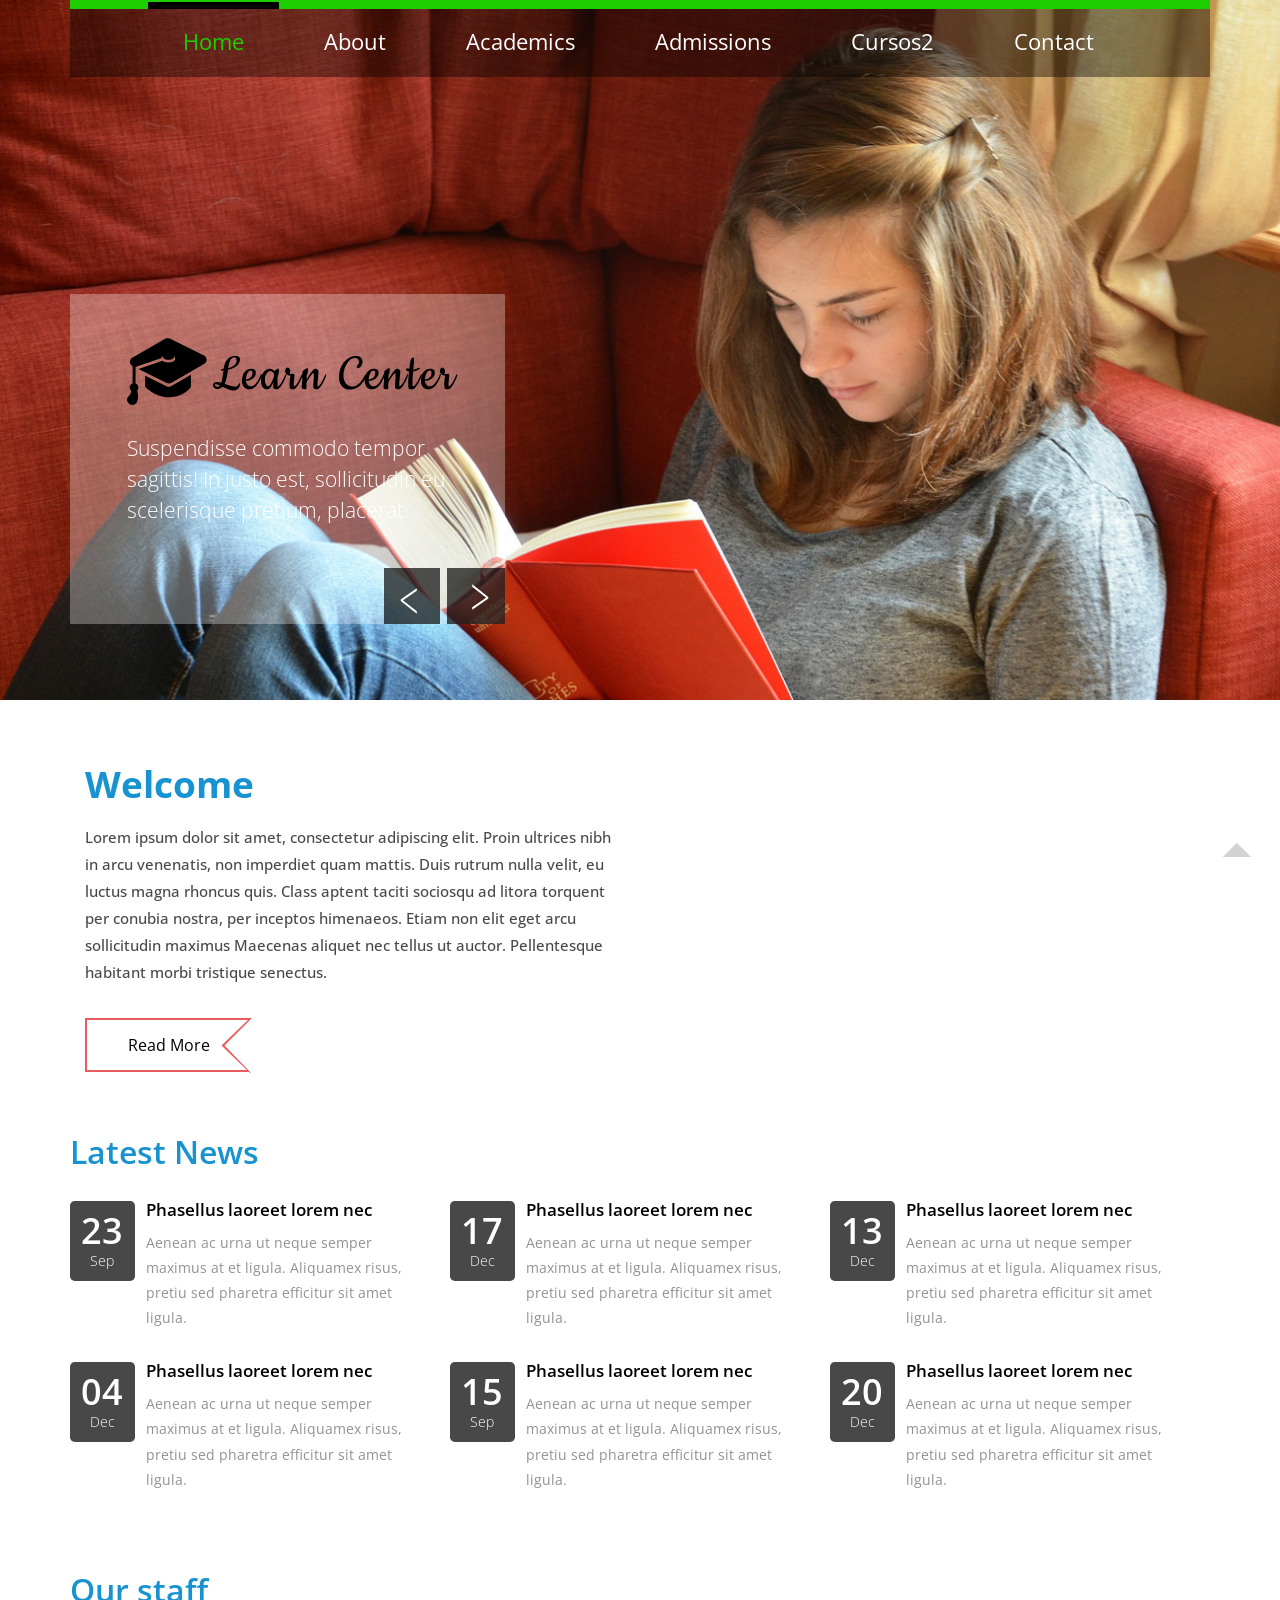
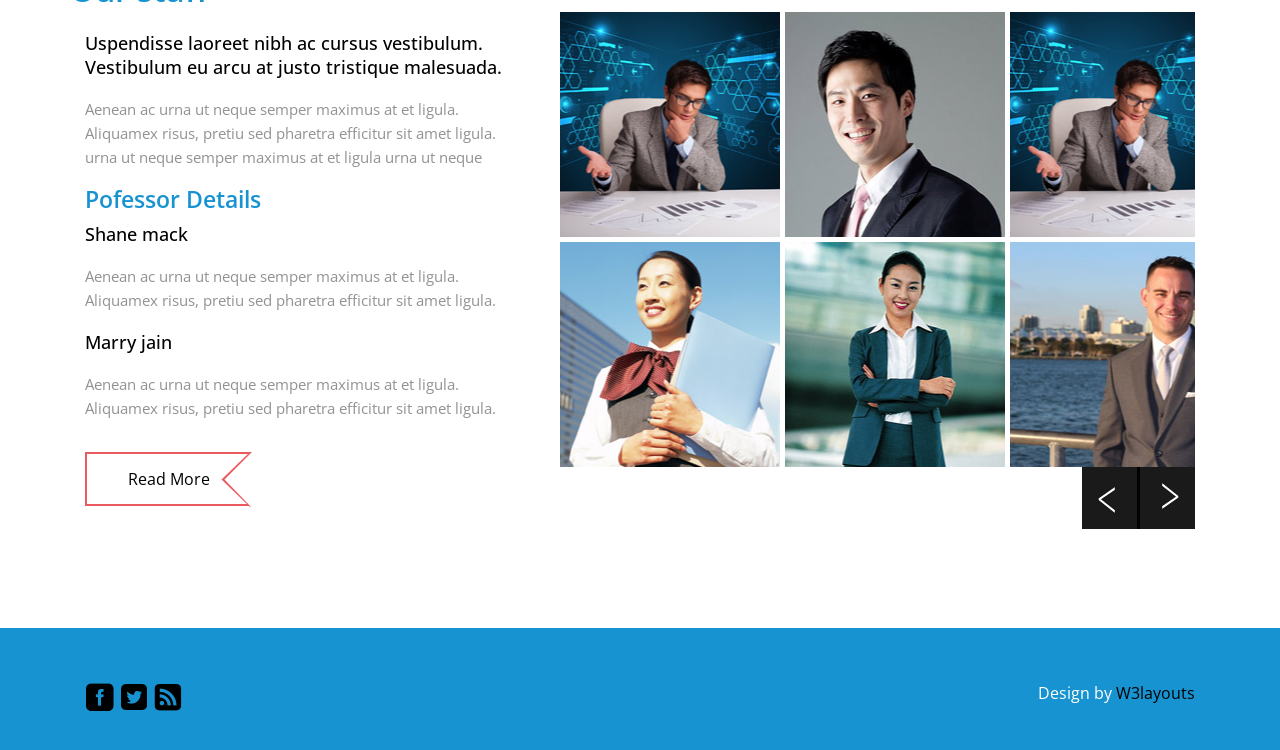
<file: PortalEducacesso/PortalEducacesso/index.html>
<!--A Design by W3layouts
Author: W3layout
Author URL: http://w3layouts.com
License: Creative Commons Attribution 3.0 Unported
License URL: http://creativecommons.org/licenses/by/3.0/
-->
<!DOCTYPE html>
<html>
<head>
<title>The Learn Center Flat Responsive Education Website Template | Home :: w3layouts</title>
<meta name="viewport" content="width=device-width, initial-scale=1">	
<script type="application/x-javascript"> addEventListener("load", function() { setTimeout(hideURLbar, 0); }, false); function hideURLbar(){ window.scrollTo(0,1); } </script>
<meta name="keywords" content="Bootstrap Responsive Templates, Iphone Compatible Templates, Smartphone Compatible Templates, Ipad Compatible Templates, Flat Responsive Templates"/>
<link href="css/bootstrap.css" rel='stylesheet' type='text/css' />
<link href="css/style.css" rel='stylesheet' type='text/css' />
<link href='http://fonts.googleapis.com/css?family=Open+Sans:300italic,400italic,600italic,700italic,800italic,400,300,600,700,800' rel='stylesheet' type='text/css'>  
<script src="js/jquery.min.js"></script>
<!---- start-smoth-scrolling---->
<script type="text/javascript" src="js/move-top.js"></script>
<script type="text/javascript">
			jQuery(document).ready(function($) {
				$(".scroll").click(function(event){		
					event.preventDefault();
					$('html,body').animate({scrollTop:$(this.hash).offset().top},1000);
				});
			});
		</script>

<!---- start-smoth-scrolling---->
<script type="text/javascript" src="js/jquery.mousewheel.js"></script>
<script type="text/javascript" src="js/jquery.contentcarousel.js"></script>
<script type="text/javascript" src="js/easing.js"></script>
</head>
<body>
	<div class="banner" id="home">
		<div class="container">
			<div class="header">
				<div class="menu">
                                     <a class="toggleMenu" href="#"><img src="images/menu-icon.png" alt="" /> </a>
					<ul class="nav" id="nav">
					<li class="active"><a href="index.html" class="active">Home</a></li>
					<li><a href="about.html">About</a></li>
					<li><a href="academics.html">Academics</a></li>
					<li><a href="admissions.html">Admissions</a></li>
					<li><a href="asp/cadastroCurso.aspx">Cursos2</a></li>
					<li><a href="contact.html">Contact</a></li>
					</ul>
                                  <!----start-top-nav-script---->
		                      <script type="text/javascript" src="js/responsive-nav.js"></script>
					<script type="text/javascript">
					jQuery(document).ready(function($) {
						$(".scroll").click(function(event){		
							event.preventDefault();
							$('html,body').animate({scrollTop:$(this.hash).offset().top},1000);
						});
					});
					</script>
		<!----//End-top-nav-script---->
				</div>
				<div class="clearfix"> </div>
			</div>
			<!--/start-text-slider-->
		<div  class="testimonials" id="testimonials">
			 <div class="wmuSlider example1">
		 	<div class="container-flueid">
			   <article style="position: absolute; width:64%; opacity: 0;"> 
					<div class=" cont span_2_of_3 client-main">
						<div class="logo">
							<a href="#"><img src="images/logo.png" alt=""></a>
						</div>
							<div class="slide-text">
									<p>Suspendisse commodo tempor sagittis! In justo est, sollicitudin eu scelerisque pretium, placerat.</p>
						  	<span> </span>
						 	</div>
						 	<div class="clearfix"> </div>  
					</div>
				</article>
				 <article style="position: absolute; width:64%; opacity: 0;"> 
				   	<div class=" cont span_2_of_3  client-main">
				   		<div class="logo">
							<a href="#"><img src="images/logo.png" alt=""></a>
						</div>
							<div class="slide-text">
								<p>Suspendisse eget lobortis lacus, et elementum tortor. Praesent metus ligula, lacinia eu sodales sed,</p>
						  			<span> </span>
						 	</div>
						 	<div class="clearfix"> </div>  
					</div>
				 </article>
				 <article style="position: absolute; width:64%; opacity: 0;"> 
				   	<div class="cont span_2_of_3  client-main">
				   		<div class="logo">
							<a href="#"><img src="images/logo.png" alt=""></a>
						</div>
							<div class="slide-text">
									<p>Vitae pellentesque nec, pharetra a orci. Praesent nunc nunc, egestas eget elementum sed; rutrum!</p>
						  	<span> </span>
						 	</div>
						 	<div class="clearfix"> </div>  
					</div>
				 </article>
		 
                  <script src="js/jquery.wmuSlider.js"></script> 
					<script>
       				     $('.example1').wmuSlider();         
   					</script> 	           	      
	         </div>
	     </div>
	 </div>
	 <!--//text-slider-->
		</div>
	</div>
	<!--start-welcome-->
	<div class="welcome">
		<div class="container">
			<div class="welcome-main">
				<div class="col-md-6 welcome-left">
					<h1>Welcome</h1>
					<p>Lorem ipsum dolor sit amet, consectetur adipiscing elit. Proin ultrices nibh in arcu venenatis, non imperdiet quam mattis. Duis rutrum nulla velit, eu luctus magna rhoncus quis. Class aptent taciti sociosqu ad litora torquent per conubia nostra, per inceptos himenaeos. Etiam non elit eget arcu sollicitudin maximus Maecenas aliquet nec tellus ut auctor. Pellentesque habitant morbi tristique senectus.</p>
					<div class="tool">
						<a class="tooltips" href="#">
							<span>Read More</span></a>
					</div>
				</div>
				<div class="col-md-6 welcome-right">
					<iframe src="//player.vimeo.com/video/17885101" frameborder="0" webkitallowfullscreen mozallowfullscreen allowfullscreen></iframe>
				</div>
				<div class="clearfix"> </div>
			</div>
		</div>
	</div>
	<!--end-welcome-->
	<!--start-news-->
	<div class="news">
		<div class="container">
			<div class="news-main">
				<h3>Latest News</h3>
				<div class="news-text">
					<div class="col-md-4 news-text-left">
						<div class="news-left">
							<h5>23</h5>
							<p>Sep</p>
						</div>
						<div class="news-right">
							<h4>Phasellus laoreet lorem nec</h4>
							<p>Aenean ac urna ut neque semper maximus at et ligula. Aliquamex risus, pretiu sed pharetra efficitur sit amet ligula. </p>
						</div>
						<div class="clearfix"></div>
					</div>
					<div class="col-md-4 news-text-left">
						<div class="news-left">
							<h5>17</h5>
							<p>Dec</p>
						</div>
						<div class="news-right">
							<h4>Phasellus laoreet lorem nec</h4>
							<p>Aenean ac urna ut neque semper maximus at et ligula. Aliquamex risus, pretiu sed pharetra efficitur sit amet ligula. </p>
						</div>
						<div class="clearfix"></div>
					</div>
					<div class="col-md-4 news-text-left">
						<div class="news-left">
							<h5>13</h5>
							<p>Dec</p>
						</div>
						<div class="news-right">
							<h4>Phasellus laoreet lorem nec</h4>
							<p>Aenean ac urna ut neque semper maximus at et ligula. Aliquamex risus, pretiu sed pharetra efficitur sit amet ligula. </p>
						</div>
						<div class="clearfix"></div>
					</div>
					<div class="clearfix"> </div>
				</div>
				<div class="news-text">
					<div class="col-md-4 news-text-left">
						<div class="news-left">
							<h5>04</h5>
							<p>Dec</p>
						</div>
						<div class="news-right">
							<h4>Phasellus laoreet lorem nec</h4>
							<p>Aenean ac urna ut neque semper maximus at et ligula. Aliquamex risus, pretiu sed pharetra efficitur sit amet ligula. </p>
						</div>
						<div class="clearfix"></div>
					</div>
					<div class="col-md-4 news-text-left">
						<div class="news-left">
							<h5>15</h5>
							<p>Sep</p>
						</div>
						<div class="news-right">
							<h4>Phasellus laoreet lorem nec</h4>
							<p>Aenean ac urna ut neque semper maximus at et ligula. Aliquamex risus, pretiu sed pharetra efficitur sit amet ligula. </p>
						</div>
						<div class="clearfix"></div>
					</div>
					<div class="col-md-4 news-text-left">
						<div class="news-left">
							<h5>20</h5>
							<p>Dec</p>
						</div>
						<div class="news-right">
							<h4>Phasellus laoreet lorem nec</h4>
							<p>Aenean ac urna ut neque semper maximus at et ligula. Aliquamex risus, pretiu sed pharetra efficitur sit amet ligula. </p>
						</div>
						<div class="clearfix"></div>
					</div>
					<div class="clearfix"> </div>
				</div>
			</div>
		</div>
	</div>
	<!--end-news-->
	<!--start-staff-->
	<div class="staff">
		<div class="container">
			<div class="staff-text">
				<h3>Our staff</h3>
				<div class="staff-main">
					<div class="col-md-5 staff-main-left">
						<h5>Uspendisse laoreet nibh ac cursus vestibulum. Vestibulum eu arcu at justo tristique malesuada.</h5>
						<P>Aenean ac urna ut neque semper maximus at et ligula. Aliquamex risus, pretiu sed pharetra efficitur sit amet ligula. urna ut neque semper maximus at et ligula urna ut neque</P>
						<h4>Pofessor Details</h4>
						<h5 class="s1">Shane mack</h5>
						<p>Aenean ac urna ut neque semper maximus at et ligula. Aliquamex risus, pretiu sed pharetra efficitur sit amet ligula. </p>
						<h5 class="s1">Marry jain</h5>
						<p>Aenean ac urna ut neque semper maximus at et ligula. Aliquamex risus, pretiu sed pharetra efficitur sit amet ligula. </p>
						<div class="tool">
						<a class="tooltips" href="#">
							<span>Read More</span></a>
						</div>
					</div>
					<div class="col-md-7 events-col">
				<div id="ca-container" class="ca-container"><div class="ca-nav"><span class="ca-nav-prev">Previous</span><span class="ca-nav-next">Next</span></div>
				    <div class="ca-wrapper" style="overflow: hidden;">
				         
						<div class="ca-item ca-item-2" style="position: absolute; left: 0px;">
							<div class="ca-item-main">
								<div class="ca-icon">
									<div class="caption">
										<p>Marry &amp; jain<br>professor</p>
									</div>  
								</div>
								<div class="ca-icon2">
									<div class="caption">
										<p>Marry &amp; jain<br>professor</p>
									</div> 
								 </div>
							</div>
						</div>
						<div class="ca-item ca-item-3" style="position: absolute; left: 225px;">
							<div class="ca-item-main">
								<div class="ca-icon">
									<div class="caption">
										<p>Marry &amp; jain<br>professor</p>
									</div> 
								 </div>
								<div class="ca-icon3">
									<div class="caption">
										<p>Marry &amp; jain<br>professor</p>
									</div> 
								 </div>
							</div>
						</div>
						<div class="ca-item ca-item-4" style="position: absolute; left: 450px;">
							<div class="ca-item-main">
								<div class="ca-icon"> 
									<div class="caption">
										<p>Marry &amp; jain<br>professor</p>
									</div> 	
								</div>
								<div class="ca-icon4">
									<div class="caption">
										<p>Marry &amp; jain<br>professor</p>
									</div> 
							  	</div>
						     </div>
						</div>
						<div class="ca-item ca-item-5" style="position: absolute; left: 675px;">
							<div class="ca-item-main">
								<div class="ca-icon">
									<div class="caption">
										<p>Marry &amp; jain<br>professor</p>
									</div> 
								 </div>
								<div class="ca-icon5">
									<div class="caption">
										<p>Marry &amp; jain<br>professor</p>
									</div> 
								 </div>
							</div>
						</div>
						<div class="ca-item ca-item-6" style="position: absolute; left: 900px;">
							<div class="ca-item-main">
								<div class="ca-icon">
									<div class="caption">
										<p>Marry &amp; jain<br>professor</p>
									</div>  
								</div>
								<div class="ca-icon6">
									<div class="caption">
										<p>Marry &amp; jain<br>professor</p>
									</div>  
								</div>
							</div>
						</div>
						<div class="ca-item ca-item-7" style="position: absolute; left: 1125px;">
							<div class="ca-item-main">
								<div class="ca-icon">
									<div class="caption">
										<p>Marry &amp; jain<br>professor</p>
									</div>  
								</div>
								<div class="ca-icon7">
									<div class="caption">
										<p>Marry &amp; jain<br>professor</p>
									</div> 
								 </div>
							</div>
						</div>
						<div class="ca-item ca-item-8" style="position: absolute; left: 1350px;">
							<div class="ca-item-main">
								<div class="ca-icon">
									<div class="caption">
										<p>Marry &amp; jain<br>professor</p>
									</div>  
								</div>
								<div class="ca-icon">
									<div class="caption">
										<p>Marry &amp; jain<br>professor</p>
									</div>  
								</div>
							</div>
						</div>
			    <div class="ca-item ca-item-1" style="position: absolute; left: 1575px;">
						   <div class="ca-item-main">
								<div class="ca-icon">
									<div class="caption">
										<p>Marry &amp; jain<br>professor</p>
									</div> 
								</div>
								<div class="ca-icon1">
									<div class="caption">
										<p>Marry &amp; jain<br>professor</p>
									</div> 
								 </div>
							</div>
						  </div></div>
					<script type="text/javascript">
			$('#ca-container').contentcarousel();
		</script>
			</div>
		</div>
   					<div class="clearfix"> </div>
					</div>
				</div>
			</div>
		</div>
	<!--start-staff-->
	<!--start-footer-->
	<div class="footer">
		<div class="container">
			<div class="footer-main">
				<div class="col-md-6 footer-left">
					<ul>
						<li><a href="#"><span class="fb"> </span></a></li>
						<li><a href="#"><span class="twit"> </span></a></li>
						<li><a href="#"><span class="in"> </span></a></li>
					</ul>
				</div>
				<div class="col-md-6 footer-right">
					<p>Design by <a href="http://w3layouts.com/">W3layouts</a></p>
				</div>
				<div class="clearfix"> </div>
			</div>
		</div>
		<script type="text/javascript">
									$(document).ready(function() {
										/*
										var defaults = {
								  			containerID: 'toTop', // fading element id
											containerHoverID: 'toTopHover', // fading element hover id
											scrollSpeed: 1200,
											easingType: 'linear' 
								 		};
										*/
										
										$().UItoTop({ easingType: 'easeOutQuart' });
										
									});
								</script>
					<a href="#home" id="toTop" class="scroll" style="display: block;"> <span id="toTopHover" style="opacity: 1;"> </span></a>
	</div>
	<!--end-footer-->
</body>
</html>
</file>
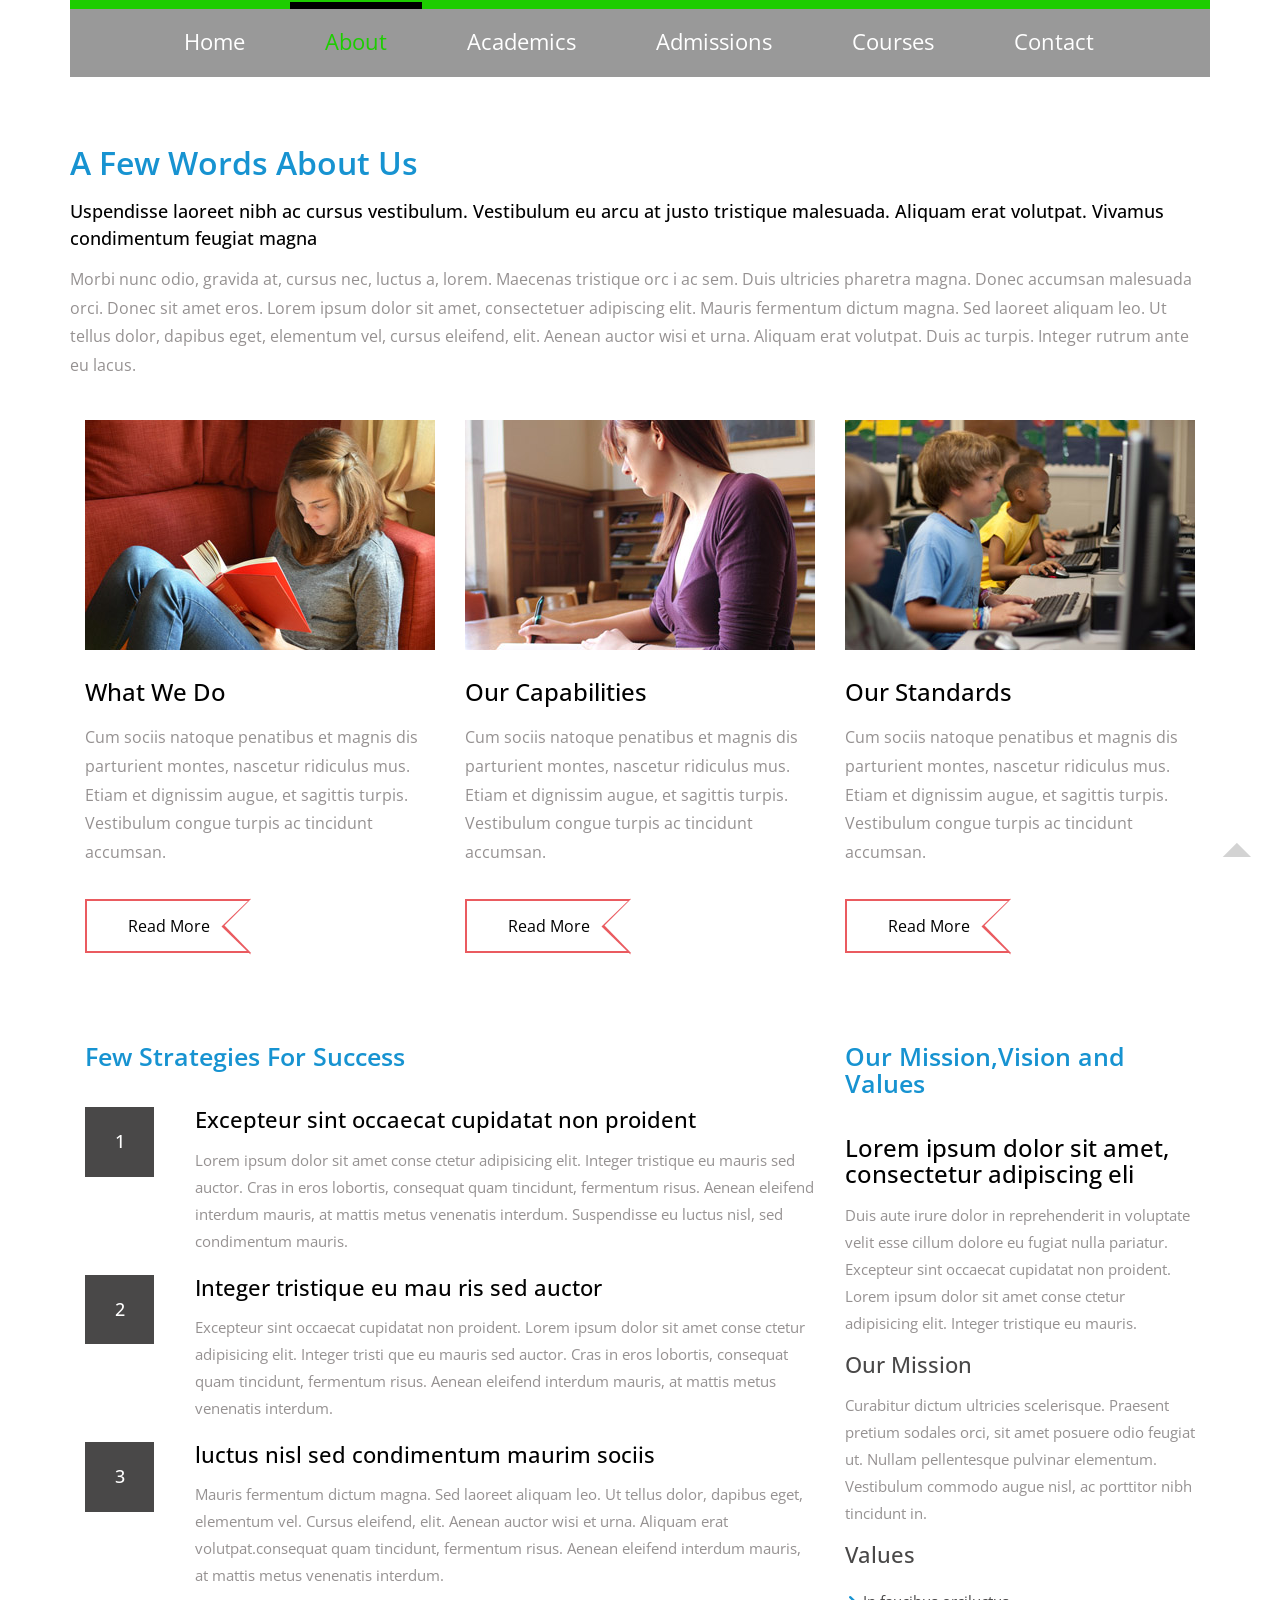
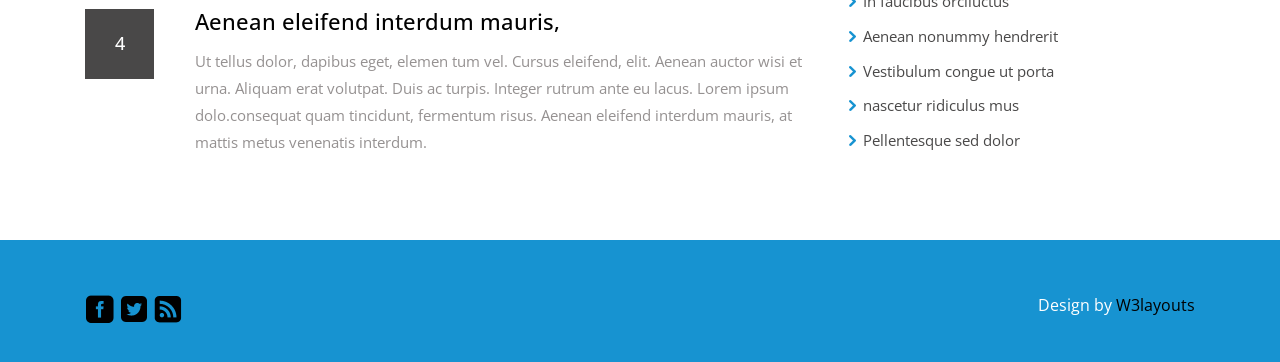
<file: PortalEducacesso/PortalEducacesso/about.html>
<!--A Design by W3layouts
Author: W3layout
Author URL: http://w3layouts.com
License: Creative Commons Attribution 3.0 Unported
License URL: http://creativecommons.org/licenses/by/3.0/
-->
<!DOCTYPE html>
<html>
<head>
<title>The Learn Center Flat Responsive Education Website Template | About :: w3layouts</title>
<meta name="viewport" content="width=device-width, initial-scale=1">	
<script type="application/x-javascript"> addEventListener("load", function() { setTimeout(hideURLbar, 0); }, false); function hideURLbar(){ window.scrollTo(0,1); } </script>
<meta name="keywords" content="Bootstrap Responsive Templates, Iphone Compatible Templates, Smartphone Compatible Templates, Ipad Compatible Templates, Flat Responsive Templates"/>
<link href="css/bootstrap.css" rel='stylesheet' type='text/css' />
<link href="css/style.css" rel='stylesheet' type='text/css' />
<link href='http://fonts.googleapis.com/css?family=Open+Sans:300italic,400italic,600italic,700italic,800italic,400,300,600,700,800' rel='stylesheet' type='text/css'>
<script src="js/jquery.min.js"></script>  
<!---- start-smoth-scrolling---->
<script type="text/javascript" src="js/move-top.js"></script>
<script type="text/javascript" src="js/easing.js"></script>
<script type="text/javascript">
			jQuery(document).ready(function($) {
				$(".scroll").click(function(event){		
					event.preventDefault();
					$('html,body').animate({scrollTop:$(this.hash).offset().top},1000);
				});
			});
		</script>

<!---- start-smoth-scrolling---->
</head>
<body>
	<div class="banner1" id="home">
		<div class="container">
			<div class="header">
				<div class="menu">
                                     <a class="toggleMenu" href="#"><img src="images/menu-icon.png" alt="" /> </a>
					<ul class="nav" id="nav">
					<li><a href="index.html">Home</a></li>
					<li class="active"><a href="about.html" class="active">About</a></li>
					<li><a href="academics.html">Academics</a></li>
					<li><a href="admissions.html">Admissions</a></li>
					<li><a href="courses.html">Courses</a></li>
					<li><a href="contact.html">Contact</a></li>
					</ul>
                                  <!----start-top-nav-script---->
		                      <script type="text/javascript" src="js/responsive-nav.js"></script>
					<script type="text/javascript">
					jQuery(document).ready(function($) {
						$(".scroll").click(function(event){		
							event.preventDefault();
							$('html,body').animate({scrollTop:$(this.hash).offset().top},1000);
						});
					});
					</script>
		<!----//End-top-nav-script---->
				</div>
				<div class="clearfix"> </div>
			</div>
			<!--/start-text-slider-->
		
	 <!--//text-slider-->
		</div>
	</div>
	<!--start-about-->
	<div class="about">
		<div class="container">
			<div class="about-main">
				<h3>A Few Words About Us</h3>
				<h5>Uspendisse laoreet nibh ac cursus vestibulum. Vestibulum eu arcu at justo tristique malesuada. Aliquam erat volutpat. Vivamus condimentum feugiat magna</h5>
				<p>Morbi nunc odio, gravida at, cursus nec, luctus a, lorem. Maecenas tristique orc i ac sem. Duis ultricies pharetra magna. Donec accumsan malesuada orci. Donec sit amet eros. Lorem ipsum dolor sit amet, consectetuer adipiscing elit. Mauris fermentum dictum magna. Sed laoreet aliquam leo. Ut tellus dolor, dapibus eget, elementum vel, cursus eleifend, elit. Aenean auctor wisi et urna. Aliquam erat volutpat. Duis ac turpis. Integer rutrum ante eu lacus.</p>
				<div class="about-text">
					<div class="col-md-4 about-text-left">
						<img src="images/st-1.jpg" alt="">
						<h5>What We Do</h5>
						<p>Cum sociis natoque penatibus et magnis dis parturient montes, nascetur ridiculus mus. Etiam et dignissim augue, et sagittis turpis. Vestibulum congue turpis ac tincidunt accumsan.</p>
						<div class="tool">
							<a class="tooltips" href="#">
							<span>Read More</span></a>
						</div>
					</div>
					<div class="col-md-4 about-text-left">
						<img src="images/st-2.jpg" alt="">
						<h5>Our Capabilities</h5>
						<p>Cum sociis natoque penatibus et magnis dis parturient montes, nascetur ridiculus mus. Etiam et dignissim augue, et sagittis turpis. Vestibulum congue turpis ac tincidunt accumsan.</p>
						<div class="tool">
							<a class="tooltips" href="#">
							<span>Read More</span></a>
						</div>
					</div>
					<div class="col-md-4 about-text-left">
						<img src="images/st-4.jpg" alt="">
						<h5>Our Standards</h5>
						<p>Cum sociis natoque penatibus et magnis dis parturient montes, nascetur ridiculus mus. Etiam et dignissim augue, et sagittis turpis. Vestibulum congue turpis ac tincidunt accumsan.</p>
						<div class="tool">
							<a class="tooltips" href="#">
							<span>Read More</span></a>
						</div>
					</div>
					<div class="clearfix"> </div>
				</div>
			</div>
		</div>
	</div>
	<!--end-about-->
	<!--start-vision-->
	<div class="success">
		<div class="container">
			<div class="success-main">
				<div class="col-md-8 success-left">
					<h3>Few Strategies For Success</h3>
					<div class="success-bottom">
						<div class="success-bottom-left">
							<h6>1</h6>
						</div>
						<div class="success-bottom-right">
							<h5>Excepteur sint occaecat cupidatat non proident</h5>
							<p>Lorem ipsum dolor sit amet conse ctetur adipisicing elit. Integer tristique eu mauris sed auctor. Cras in eros lobortis, consequat quam tincidunt, fermentum risus. Aenean eleifend interdum mauris, at mattis metus venenatis interdum. Suspendisse eu luctus nisl, sed condimentum mauris.</p>
						</div>
						<div class="clearfix"> </div>
					</div>
					<div class="success-bottom">
						<div class="success-bottom-left">
							<h6>2</h6>
						</div>
						<div class="success-bottom-right">
							<h5>Integer tristique eu mau ris sed auctor</h5>
							<p>Excepteur sint occaecat cupidatat non proident. Lorem ipsum dolor sit amet conse ctetur adipisicing elit. Integer tristi que eu mauris sed auctor. Cras in eros lobortis, consequat quam tincidunt, fermentum risus. Aenean eleifend interdum mauris, at mattis metus venenatis interdum.</p>
						</div>
						<div class="clearfix"> </div>
					</div>
					<div class="success-bottom">
						<div class="success-bottom-left">
							<h6>3</h6>
						</div>
						<div class="success-bottom-right">
							<h5>luctus nisl sed condimentum maurim sociis</h5>
							<p>Mauris fermentum dictum magna. Sed laoreet aliquam leo. Ut tellus dolor, dapibus eget, elementum vel. Cursus eleifend, elit. Aenean auctor wisi et urna. Aliquam erat volutpat.consequat quam tincidunt, fermentum risus. Aenean eleifend interdum mauris, at mattis metus venenatis interdum.</p>
						</div>
						<div class="clearfix"> </div>
					</div>
					<div class="success-bottom">
						<div class="success-bottom-left">
							<h6>4</h6>
						</div>
						<div class="success-bottom-right">
							<h5>Aenean eleifend interdum mauris,</h5>
							<p>Ut tellus dolor, dapibus eget, elemen tum vel. Cursus eleifend, elit. Aenean auctor wisi et urna. Aliquam erat volutpat. Duis ac turpis. Integer rutrum ante eu lacus. Lorem ipsum dolo.consequat quam tincidunt, fermentum risus. Aenean eleifend interdum mauris, at mattis metus venenatis interdum.</p>
						</div>
						<div class="clearfix"> </div>
					</div>
				</div>
				<div class="col-md-4 success-right">
					<h3>Our Mission,Vision and Values</h3>
					<h4>Lorem ipsum dolor sit amet, consectetur adipiscing eli</h4>
					<p>Duis aute irure dolor in reprehenderit in voluptate velit esse cillum dolore eu fugiat nulla pariatur. Excepteur sint occaecat cupidatat non proident. Lorem ipsum dolor sit amet conse ctetur adipisicing elit. Integer tristique eu mauris.</p>
					<h6>Our Mission</h6>
					<p>Curabitur dictum ultricies scelerisque. Praesent pretium sodales orci, sit amet posuere odio feugiat ut. Nullam pellentesque pulvinar elementum. Vestibulum commodo augue nisl, ac porttitor nibh tincidunt in.</p>
					<h6>Values</h6>
					<ul>
						<li><a href="#">In faucibus orciluctus</a></li>
						<li><a href="#">Aenean nonummy hendrerit</a></li>
						<li><a href="#">Vestibulum congue ut porta</a></li>
						<li><a href="#">nascetur ridiculus mus</a></li>
						<li><a href="#">Pellentesque sed dolor</a></li>
					</ul>
				</div>
				<div class="clearfix"> </div>
			</div>
		</div>
	</div>
	<!--end-vision-->
	<!--start-footer-->
	<div class="footer">
		<div class="container">
			<div class="footer-main">
				<div class="col-md-6 footer-left">
					<ul>
						<li><a href="#"><span class="fb"> </span></a></li>
						<li><a href="#"><span class="twit"> </span></a></li>
						<li><a href="#"><span class="in"> </span></a></li>
					</ul>
				</div>
				<div class="col-md-6 footer-right">
					<p>Design by <a href="http://w3layouts.com/">W3layouts</a></p>
				</div>
				<div class="clearfix"> </div>
			</div>
		</div>
		<script type="text/javascript">
									$(document).ready(function() {
										/*
										var defaults = {
								  			containerID: 'toTop', // fading element id
											containerHoverID: 'toTopHover', // fading element hover id
											scrollSpeed: 1200,
											easingType: 'linear' 
								 		};
										*/
										
										$().UItoTop({ easingType: 'easeOutQuart' });
										
									});
								</script>
					<a href="#home" id="toTop" class="scroll" style="display: block;"> <span id="toTopHover" style="opacity: 1;"> </span></a>
	</div>
	<!--end-footer-->
</body>
</html>
</file>
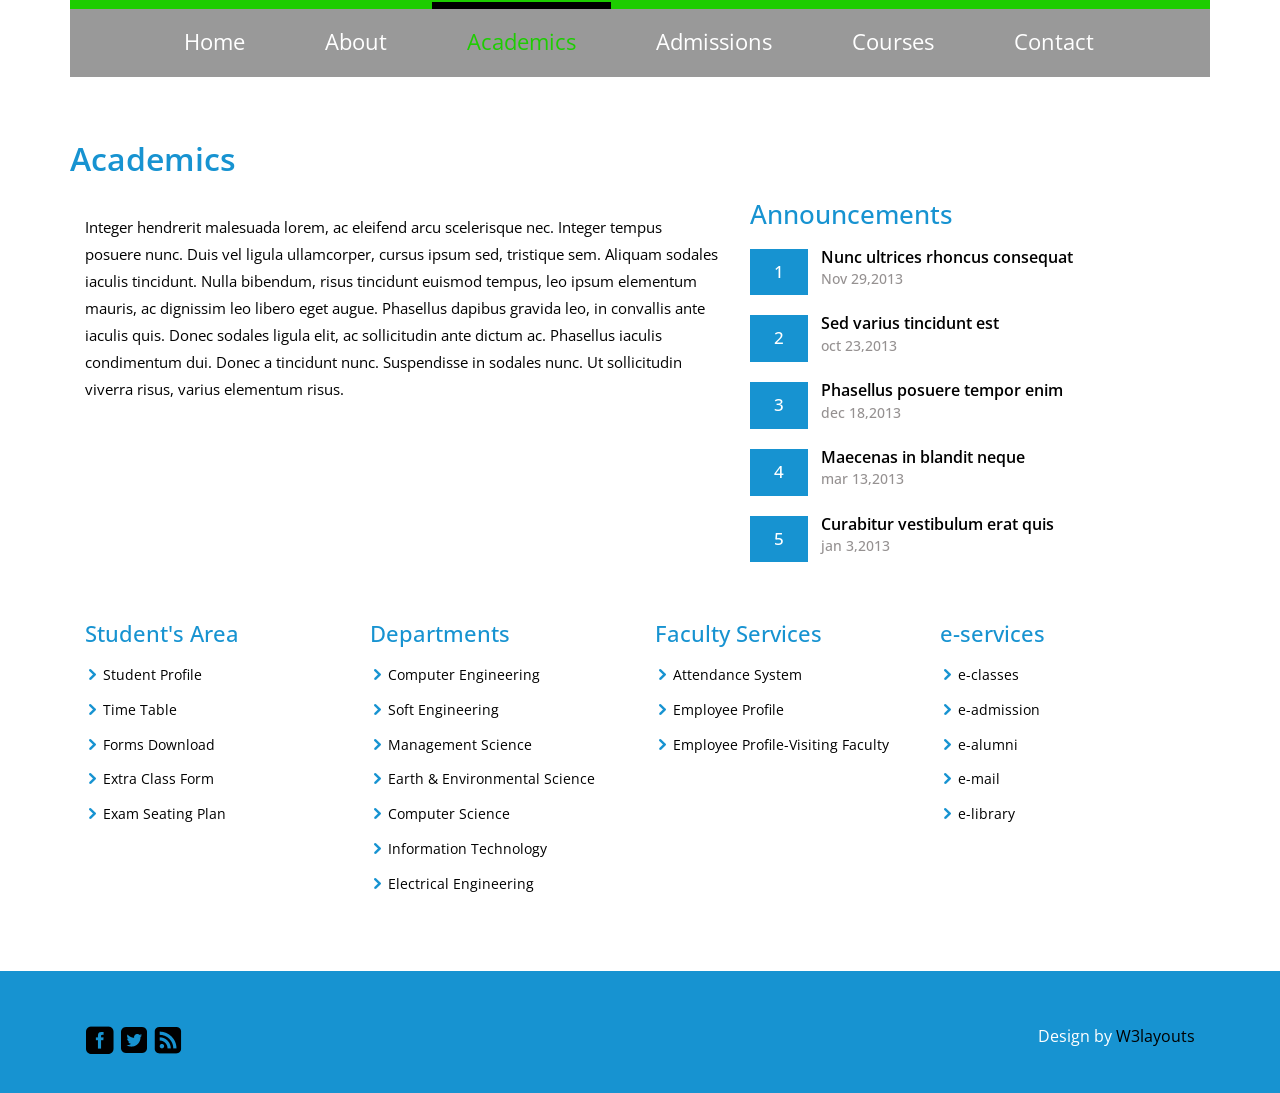
<file: PortalEducacesso/PortalEducacesso/academics.html>
<!--A Design by W3layouts
Author: W3layout
Author URL: http://w3layouts.com
License: Creative Commons Attribution 3.0 Unported
License URL: http://creativecommons.org/licenses/by/3.0/
-->
<!DOCTYPE html>
<html>
<head>
<title>The Learn Center Flat Responsive Education Website Template | Academics :: w3layouts</title>
<meta name="viewport" content="width=device-width, initial-scale=1">	
<meta name="keywords" content="Bootstrap Responsive Templates, Iphone Compatible Templates, Smartphone Compatible Templates, Ipad Compatible Templates, Flat Responsive Templates"/>
<script type="application/x-javascript"> addEventListener("load", function() { setTimeout(hideURLbar, 0); }, false); function hideURLbar(){ window.scrollTo(0,1); } </script>
<link href="css/bootstrap.css" rel='stylesheet' type='text/css' />
<link href="css/style.css" rel='stylesheet' type='text/css' />
<link href='http://fonts.googleapis.com/css?family=Open+Sans:300italic,400italic,600italic,700italic,800italic,400,300,600,700,800' rel='stylesheet' type='text/css'>
<script src="js/jquery.min.js"></script>  
<!---- start-smoth-scrolling---->
<script type="text/javascript" src="js/move-top.js"></script>
<script type="text/javascript" src="js/easing.js"></script>
<script type="text/javascript">
			jQuery(document).ready(function($) {
				$(".scroll").click(function(event){		
					event.preventDefault();
					$('html,body').animate({scrollTop:$(this.hash).offset().top},1000);
				});
			});
		</script>

<!---- start-smoth-scrolling---->
</head>
<body>
	<div class="banner1" id="home">
		<div class="container">
			<div class="header">
				<div class="menu">
                                     <a class="toggleMenu" href="#"><img src="images/menu-icon.png" alt="" /> </a>
					<ul class="nav" id="nav">
					<li><a href="index.html">Home</a></li>
					<li><a href="about.html">About</a></li>
					<li class="active"><a href="academics.html" class="active">Academics</a></li>
					<li><a href="admissions.html">Admissions</a></li>
					<li><a href="courses.html">Courses</a></li>
					<li><a href="contact.html">Contact</a></li>
					</ul>
                                  <!----start-top-nav-script---->
		                      <script type="text/javascript" src="js/responsive-nav.js"></script>
					<script type="text/javascript">
					jQuery(document).ready(function($) {
						$(".scroll").click(function(event){		
							event.preventDefault();
							$('html,body').animate({scrollTop:$(this.hash).offset().top},1000);
						});
					});
					</script>
		<!----//End-top-nav-script---->
				</div>
				<div class="clearfix"> </div>
			</div>
		</div>
	</div>
	<!--start-academics-->
	<div class="admission">
		<div class="container">
			<div class="admi-top">
				<h3>Academics</h3>
				<div class="admi-main">
					<div class="col-md-7 admi-main-left">
						<p>Integer hendrerit malesuada lorem, ac eleifend arcu scelerisque nec. Integer tempus posuere nunc. Duis vel ligula ullamcorper, cursus ipsum sed, tristique sem. Aliquam sodales iaculis tincidunt. Nulla bibendum, risus tincidunt euismod tempus, leo ipsum elementum mauris, ac dignissim leo libero eget augue. Phasellus dapibus gravida leo, in convallis ante iaculis quis. Donec sodales ligula elit, ac sollicitudin ante dictum ac. Phasellus iaculis condimentum dui. Donec a tincidunt nunc. Suspendisse in sodales nunc. Ut sollicitudin viverra risus, varius elementum risus.</p>
					</div>
					<div class="col-md-5 admi-main-right">
						<h4>Announcements</h4>
						<div class="admi-right">
							<div class="admi-right-left">
								<h5>1</h5>
							</div>
							<div class="admi-right-right">
								<h6>Nunc ultrices rhoncus consequat</h6>
								<p>Nov  29,2013</p>
							</div>
							<div class="clearfix"></div>
						</div>
						<div class="admi-right">
							<div class="admi-right-left">
								<h5>2</h5>
							</div>
							<div class="admi-right-right">
								<h6>Sed varius tincidunt est</h6>
								<p>oct  23,2013</p>
							</div>
							<div class="clearfix"></div>
						</div>
						<div class="admi-right">
							<div class="admi-right-left">
								<h5>3</h5>
							</div>
							<div class="admi-right-right">
								<h6>Phasellus posuere tempor enim</h6>
								<p>dec  18,2013</p>
							</div>
							<div class="clearfix"></div>
						</div>
						<div class="admi-right">
							<div class="admi-right-left">
								<h5>4</h5>
							</div>
							<div class="admi-right-right">
								<h6>Maecenas in blandit neque</h6>
								<p>mar  13,2013</p>
							</div>
							<div class="clearfix"></div>
						</div>
						<div class="admi-right">
							<div class="admi-right-left">
								<h5>5</h5>
							</div>
							<div class="admi-right-right">
								<h6>Curabitur vestibulum erat quis</h6>
								<p>jan  3,2013</p>
							</div>
							<div class="clearfix"></div>
						</div>
					</div>
					<div class="clearfix"></div>
				</div>
			</div>
			<div class="admin-bottom">
				<div class="col-md-3 admin-bottom-left">
					<h4>Student's Area</h4>
					<ul>
						<li><a href="#">Student Profile</a></li>
						<li><a href="#">Time Table</a></li>
						<li><a href="#">Forms Download</a></li>
						<li><a href="#">Extra Class Form</a></li>
						<li><a href="#">Exam Seating Plan</a></li>
					</ul>
				</div>
				<div class="col-md-3 admin-bottom-left">
					<h4>Departments</h4>
					<ul>
						<li><a href="#">Computer Engineering</a></li>
						<li><a href="#">Soft Engineering</a></li>
						<li><a href="#">Management Science</a></li>
						<li><a href="#">Earth & Environmental Science</a></li>
						<li><a href="#">Computer Science</a></li>
						<li><a href="#">Information Technology</a></li>
						<li><a href="#">Electrical Engineering</a></li>
					</ul>
				</div>
				<div class="col-md-3 admin-bottom-left">
					<h4>Faculty Services</h4>
					<ul>
						<li><a href="#">Attendance System</a></li>
						<li><a href="#">Employee Profile</a></li>
						<li><a href="#">Employee Profile-Visiting Faculty</a></li>
					</ul>
				</div>
				<div class="col-md-3 admin-bottom-left">
					<h4>e-services</h4>
					<ul>
						<li><a href="#">e-classes</a></li>
						<li><a href="#">e-admission</a></li>
						<li><a href="#">e-alumni</a></li>
						<li><a href="#">e-mail</a></li>
						<li><a href="#">e-library</a></li>
					</ul>
				</div>
				<div class="clearfix"></div>
			</div>
		</div>
	</div>
	<!--end-admissions-->
	<!--Slider-Starts-Here-->
			<script src="js/responsiveslides.min.js"></script>
			 <script>
			    // You can also use "$(window).load(function() {"
			    $(function () {
			      // Slideshow 4
			      $("#slider4").responsiveSlides({
			        auto: true,
			        pager: true,
			        nav: true,
			        speed: 500,
			        namespace: "callbacks",
			        before: function () {
			          $('.events').append("<li>before event fired.</li>");
			        },
			        after: function () {
			          $('.events').append("<li>after event fired.</li>");
			        }
			      });
			
			    });
			  </script>
			<!--End-slider-script-->
	<!--end-academics-->
	<!--start-footer-->
	<div class="footer">
		<div class="container">
			<div class="footer-main">
				<div class="col-md-6 footer-left">
					<ul>
						<li><a href="#"><span class="fb"> </span></a></li>
						<li><a href="#"><span class="twit"> </span></a></li>
						<li><a href="#"><span class="in"> </span></a></li>
					</ul>
				</div>
				<div class="col-md-6 footer-right">
					<p>Design by <a href="http://w3layouts.com/">W3layouts</a></p>
				</div>
				<div class="clearfix"> </div>
			</div>
		</div>
		<script type="text/javascript">
									$(document).ready(function() {
										/*
										var defaults = {
								  			containerID: 'toTop', // fading element id
											containerHoverID: 'toTopHover', // fading element hover id
											scrollSpeed: 1200,
											easingType: 'linear' 
								 		};
										*/
										
										$().UItoTop({ easingType: 'easeOutQuart' });
										
									});
								</script>
					<a href="#home" id="toTop" class="scroll" style="display: block;"> <span id="toTopHover" style="opacity: 1;"> </span></a>
	</div>
	<!--end-footer-->
</body>
</html>
</file>
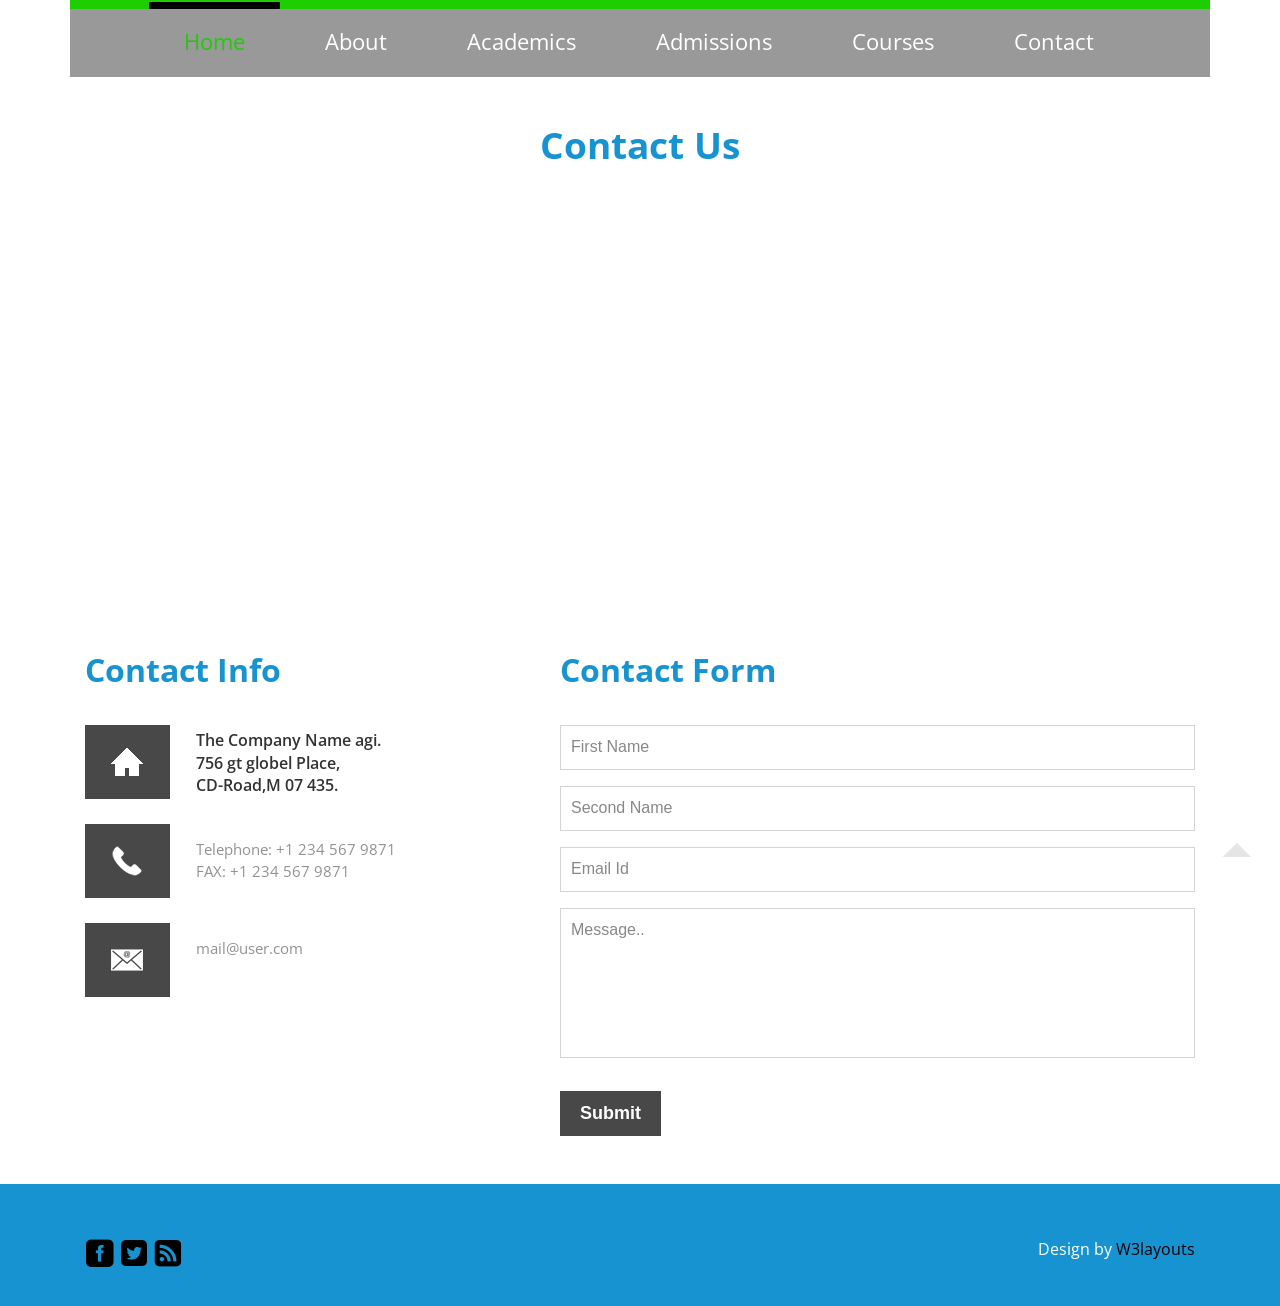
<file: PortalEducacesso/PortalEducacesso/contact.html>
<!--A Design by W3layouts
Author: W3layout
Author URL: http://w3layouts.com
License: Creative Commons Attribution 3.0 Unported
License URL: http://creativecommons.org/licenses/by/3.0/
-->
<!DOCTYPE html>
<html>
<head>
<title>The Learn Center Flat Responsive Education Website Template | Contact :: w3layouts</title>
<meta name="viewport" content="width=device-width, initial-scale=1">	
<script type="application/x-javascript"> addEventListener("load", function() { setTimeout(hideURLbar, 0); }, false); function hideURLbar(){ window.scrollTo(0,1); } </script>
<meta name="keywords" content="Bootstrap Responsive Templates, Iphone Compatible Templates, Smartphone Compatible Templates, Ipad Compatible Templates, Flat Responsive Templates"/>
<link href="css/bootstrap.css" rel='stylesheet' type='text/css' />
<link href="css/style.css" rel='stylesheet' type='text/css' />
<link href='http://fonts.googleapis.com/css?family=Open+Sans:300italic,400italic,600italic,700italic,800italic,400,300,600,700,800' rel='stylesheet' type='text/css'>
<script src="js/jquery.min.js"></script>  
<!---- start-smoth-scrolling---->
<script type="text/javascript" src="js/move-top.js"></script>
<script type="text/javascript" src="js/easing.js"></script>
<script type="text/javascript">
			jQuery(document).ready(function($) {
				$(".scroll").click(function(event){		
					event.preventDefault();
					$('html,body').animate({scrollTop:$(this.hash).offset().top},1000);
				});
			});
		</script>

<!---- start-smoth-scrolling---->
</head>
<body>
	<div class="banner1" id="home">
		<div class="container">
			<div class="header">
				<div class="menu">
                    <a class="toggleMenu" href="#"><img src="images/menu-icon.png" alt="" /> </a>
					<ul class="nav" id="nav">
					<li class="active"><a href="index.html" class="active">Home</a></li>
					<li><a href="about.html">About</a></li>
					<li><a href="academics.html">Academics</a></li>
					<li><a href="admissions.html">Admissions</a></li>
					<li><a href="courses.html">Courses</a></li>
					<li><a href="contact.html">Contact</a></li>
					</ul>
                                  <!----start-top-nav-script---->
		                      <script type="text/javascript" src="js/responsive-nav.js"></script>
					<script type="text/javascript">
					jQuery(document).ready(function($) {
						$(".scroll").click(function(event){		
							event.preventDefault();
							$('html,body').animate({scrollTop:$(this.hash).offset().top},1000);
						});
					});
					</script>
		<!----//End-top-nav-script---->
				</div>
				<div class="clearfix"> </div>
			</div>
		</div>
	</div>
	<!--start-contact-->
	<div class="contact">
		<div class="container">
			<div class="contact-top">
				<h3>Contact Us</h3>
				<iframe src="https://www.google.com/maps/embed?pb=!1m14!1m8!1m3!1d3745.657945920633!2d94.925709!3d20.148312999999998!3m2!1i1024!2i768!4f13.1!3m3!1m2!1s0x30b7d19881308ae9%3A0x229dbaae31b864b9!2sZarmani!5e0!3m2!1sen!2sin!4v1419654909172" frameborder="0" style="border:0"></iframe>
			</div>
			<div class="contact-bottom">
				<div class="col-md-5 contact-left">
					<h4>Contact Info</h4>
					<div class="c-bottom">
						<div class="c-l-left">
							<span class="address"> </span>
						</div>
						<div class="c-l-right">
							<h6>The Company Name agi.
					<span>756 gt globel Place,</span>
						CD-Road,M 07 435.
					</h6>
						</div>
						<div class="clearfix"> </div>
					</div>
					<div class="c-bottom">
						<div class="c-l-left">
							<span class="phone"> </span>
						</div>
						<div class="c-l-right">
							<p>Telephone: +1 234 567 9871
								<span>FAX: +1 234 567 9871</span>
							</p>
						</div>
						<div class="clearfix"> </div>
					</div>
					<div class="c-bottom">
						<div class="c-l-left">
							<span class="mail"> </span>
						</div>
						<div class="c-l-right">
							<p><a href="mailto:info@example.com">mail@user.com</a></p>
						</div>
						<div class="clearfix"> </div>
					</div>
				</div>
				<div class="col-md-7 contact-left">
					<h4>Contact Form</h4>
					<div class="contact-text">
						<input type="text" value="First Name" onfocus="this.value = '';" onblur="if (this.value == '') {this.value = 'First Name';}"/>
						<input type="text" value="Second Name" onfocus="this.value = '';" onblur="if (this.value == '') {this.value = 'Second Name';}"/>
						<input type="text" value="Email Id" onfocus="this.value = '';" onblur="if (this.value == '') {this.value = 'Email Id';}"/>
					</div>
					<div class="contact-textarea">
						<textarea value="Message:" onfocus="this.value = '';" onblur="if (this.value == '') {this.value = 'Message';}">Message..</textarea>
					</div>
					<div class="contact-but">
						<input type="submit" />
					</div>
				</div>
				<div class="clearfix"> </div>
			</div>
		</div>
	</div>
	<!--end-contact-->
	<!--start-footer-->
	<div class="footer">
		<div class="container">
			<div class="footer-main">
				<div class="col-md-6 footer-left">
					<ul>
						<li><a href="#"><span class="fb"> </span></a></li>
						<li><a href="#"><span class="twit"> </span></a></li>
						<li><a href="#"><span class="in"> </span></a></li>
					</ul>
				</div>
				<div class="col-md-6 footer-right">
					<p>Design by <a href="http://w3layouts.com/">W3layouts</a></p>
				</div>
				<div class="clearfix"> </div>
			</div>
		</div>
		<script type="text/javascript">
									$(document).ready(function() {
										/*
										var defaults = {
								  			containerID: 'toTop', // fading element id
											containerHoverID: 'toTopHover', // fading element hover id
											scrollSpeed: 1200,
											easingType: 'linear' 
								 		};
										*/
										
										$().UItoTop({ easingType: 'easeOutQuart' });
										
									});
								</script>
					<a href="#home" id="toTop" class="scroll" style="display: block;"> <span id="toTopHover" style="opacity: 1;"> </span></a>
	</div>
	<!--end-footer-->
</body>
</html>
</file>
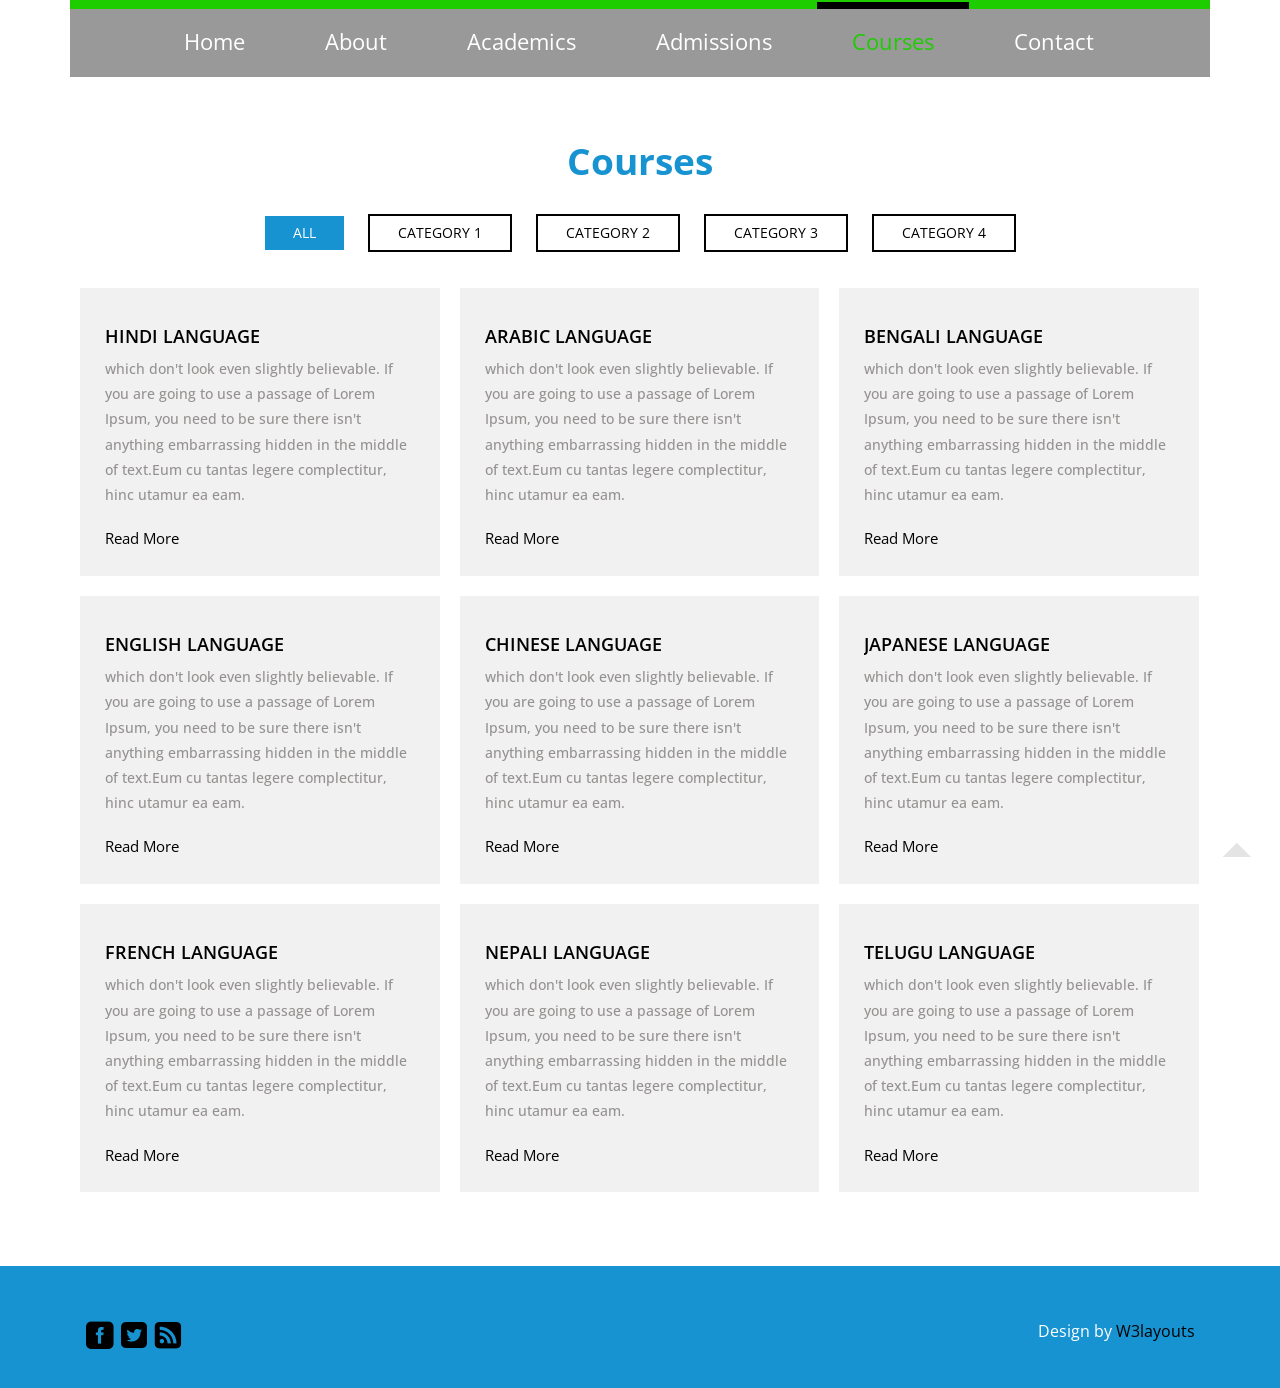
<file: PortalEducacesso/PortalEducacesso/courses.html>
<!--A Design by W3layouts
Author: W3layout
Author URL: http://w3layouts.com
License: Creative Commons Attribution 3.0 Unported
License URL: http://creativecommons.org/licenses/by/3.0/
-->
<!DOCTYPE html>
<html>
<head>
<title>The Learn Center Flat Responsive Education Website Template | Cources :: w3layouts</title>
<meta name="viewport" content="width=device-width, initial-scale=1">	
<script type="application/x-javascript"> addEventListener("load", function() { setTimeout(hideURLbar, 0); }, false); function hideURLbar(){ window.scrollTo(0,1); } </script>
<meta name="keywords" content="Bootstrap Responsive Templates, Iphone Compatible Templates, Smartphone Compatible Templates, Ipad Compatible Templates, Flat Responsive Templates"/>
<link href="css/bootstrap.css" rel='stylesheet' type='text/css' />
<link href="css/style.css" rel='stylesheet' type='text/css' />
<link href='http://fonts.googleapis.com/css?family=Open+Sans:300italic,400italic,600italic,700italic,800italic,400,300,600,700,800' rel='stylesheet' type='text/css'>
<script src="js/jquery.min.js"></script>  
<!---- start-smoth-scrolling---->
<script type="text/javascript" src="js/move-top.js"></script>
<script type="text/javascript" src="js/easing.js"></script>
<script type="text/javascript">
			jQuery(document).ready(function($) {
				$(".scroll").click(function(event){		
					event.preventDefault();
					$('html,body').animate({scrollTop:$(this.hash).offset().top},1000);
				});
			});
		</script>

<!---- start-smoth-scrolling---->
<script type="text/javascript" src="js/jquery.mixitup.min.js"></script>
<script type="text/javascript">
$(function () {
	
	var filterList = {
	
		init: function () {
		
			// MixItUp plugin
			// http://mixitup.io
			$('#portfoliolist').mixitup({
				targetSelector: '.portfolio',
				filterSelector: '.filter',
				effects: ['fade'],
				easing: 'snap',
				// call the hover effect
				onMixEnd: filterList.hoverEffect()
			});				
		
		},
		
		hoverEffect: function () {
		
			// Simple parallax effect
			$('#portfoliolist .portfolio').hover(
				function () {
					$(this).find('.label').stop().animate({bottom: 0}, 200, 'easeOutQuad');
					$(this).find('img').stop().animate({top: -30}, 500, 'easeOutQuad');				
				},
				function () {
					$(this).find('.label').stop().animate({bottom: -40}, 200, 'easeInQuad');
					$(this).find('img').stop().animate({top: 0}, 300, 'easeOutQuad');								
				}		
			);				
		
		}

	};
	
	// Run the show!
	filterList.init();
	
	
});	
</script>
</head>
<body>
	<div class="banner1" id="home">
		<div class="container">
			<div class="header">
				<div class="menu">
                                     <a class="toggleMenu" href="#"><img src="images/menu-icon.png" alt="" /> </a>
					<ul class="nav" id="nav">
					<li><a href="index.html">Home</a></li>
					<li><a href="about.html">About</a></li>
					<li><a href="academics.html">Academics</a></li>
					<li><a href="admissions.html">Admissions</a></li>
					<li class="active"><a href="courses.html" class="active">Courses</a></li>
					<li><a href="contact.html">Contact</a></li>
					</ul>
                                  <!----start-top-nav-script---->
		                      <script type="text/javascript" src="js/responsive-nav.js"></script>
					<script type="text/javascript">
					jQuery(document).ready(function($) {
						$(".scroll").click(function(event){		
							event.preventDefault();
							$('html,body').animate({scrollTop:$(this.hash).offset().top},1000);
						});
					});
					</script>
		<!----//End-top-nav-script---->
				</div>
				<div class="clearfix"> </div>
			</div>
		</div>
	</div>
	<!-- Portfolio Starts Here -->
	<div class="portfolios" id="portfolio">
		<div class="container">
			<h3 class="top-head w_hd">Courses</h3>
			<span class="line w_l_1">
				<span class="sub-line w_l_1"></span>
			</span>
			<ul id="filters" class="clearfix">
						<li><span class="filter active" data-filter="app card icon logo web">All</span></li>
						<li><span class="filter" data-filter="app">Category 1</span></li>
						<li><span class="filter" data-filter="card">Category 2</span></li>
						<li><span class="filter" data-filter="icon">Category 3</span></li>
						<li><span class="filter" data-filter="logos">Category 4</span></li>
					</ul>
					<div id="portfoliolist">
					<div class="portfolio app mix_all" data-cat="app" style="display: inline-block; opacity: 1;">
						<div class="portfolio-wrapper">		
							<a href="index.html" class="b-link-stripe b-animate-go  thickbox">
						    <div class="port-1">
						    	<h5>HINDI LANGUAGE</h5>
						    	<p>which don't look even slightly believable. If you are going to use a passage of Lorem Ipsum, you need to be sure there isn't anything embarrassing hidden in the middle of text.Eum cu tantas legere complectitur, hinc utamur ea eam.</p>
						    	<div class="port-bttn">
						    		<a href="#">Read More</a>
						    	</div>
						    </div>
						     <div class="b-wrapper"><h2 class="b-animate b-from-left    b-delay03 "></h2>
						  		</div></a>
		                </div>
					</div>				
					<div class="portfolio icon mix_all" data-cat="icon" style="display: inline-block; opacity: 1;">
						<div class="portfolio-wrapper">		
							<a href="index.html" class="b-link-stripe b-animate-go  thickbox">
						     <div class="port-1">
						    	<h5>ARABIC LANGUAGE</h5>
						    	<p>which don't look even slightly believable. If you are going to use a passage of Lorem Ipsum, you need to be sure there isn't anything embarrassing hidden in the middle of text.Eum cu tantas legere complectitur, hinc utamur ea eam.</p>
						    	<div class="port-bttn">
						    		<a href="#">Read More</a>
						    	</div>
						    </div>
						     <div class="b-wrapper"><h2 class="b-animate b-from-left    b-delay03 "></h2>
						  	 </div></a>
		                </div>
					</div>		
					<div class="portfolio card mix_all" data-cat="card" style="display: inline-block; opacity: 1;">
						<div class="portfolio-wrapper">		
							<a href="index.html" class="b-link-stripe b-animate-go  thickbox">
						    <div class="port-1">
						    	<h5>BENGALI LANGUAGE</h5>
						    	<p>which don't look even slightly believable. If you are going to use a passage of Lorem Ipsum, you need to be sure there isn't anything embarrassing hidden in the middle of text.Eum cu tantas legere complectitur, hinc utamur ea eam.</p>
						    	<div class="port-bttn">
						    		<a href="#">Read More</a>
						    	</div>
						    </div>
						     <div class="b-wrapper"><h2 class="b-animate b-from-left    b-delay03 "></h2>
						  	 </div></a>
		                </div>
					</div>				
					<div class="portfolio logos mix_all" data-cat="logo" style="display: inline-block; opacity: 1;">
						<div class="portfolio-wrapper">		
							<a href="index.html" class="b-link-stripe b-animate-go  thickbox">
						     <div class="port-1">
						    	<h5>ENGLISH LANGUAGE</h5>
						    	<p>which don't look even slightly believable. If you are going to use a passage of Lorem Ipsum, you need to be sure there isn't anything embarrassing hidden in the middle of text.Eum cu tantas legere complectitur, hinc utamur ea eam.</p>
						    	<div class="port-bttn">
						    		<a href="#">Read More</a>
						    	</div>
						    </div>
						     <div class="b-wrapper"><h2 class="b-animate b-from-left    b-delay03 "></h2>
						  	 </div></a>
		                </div>
					</div>	
					<div class="portfolio card mix_all" data-cat="card" style="display: inline-block; opacity: 1;">
						<div class="portfolio-wrapper">		
							<a href="index.html" class="b-link-stripe b-animate-go  thickbox">
						     <div class="port-1">
						    	<h5>CHINESE LANGUAGE</h5>
						    	<p>which don't look even slightly believable. If you are going to use a passage of Lorem Ipsum, you need to be sure there isn't anything embarrassing hidden in the middle of text.Eum cu tantas legere complectitur, hinc utamur ea eam.</p>
						    	<div class="port-bttn">
						    		<a href="#">Read More</a>
						    	</div>
						    </div>
						     <div class="b-wrapper"><h2 class="b-animate b-from-left    b-delay03 "></h2>
						  	 </div></a>
		                </div>
					</div>			
					<div class="portfolio app mix_all" data-cat="app" style="display: inline-block; opacity: 1;">
						<div class="portfolio-wrapper">		
							<a href="index.html" class="b-link-stripe b-animate-go  thickbox">
						     <div class="port-1">
						    	<h5>JAPANESE LANGUAGE</h5>
						    	<p>which don't look even slightly believable. If you are going to use a passage of Lorem Ipsum, you need to be sure there isn't anything embarrassing hidden in the middle of text.Eum cu tantas legere complectitur, hinc utamur ea eam.</p>
						    	<div class="port-bttn">
						    		<a href="#">Read More</a>
						    	</div>
						    </div>
						     <div class="b-wrapper"><h2 class="b-animate b-from-left    b-delay03 "></h2>
						  	 </div></a>
		                </div>
					</div>	
					<div class="portfolio logos mix_all" data-cat="app" style="display: inline-block; opacity: 1;">
						<div class="portfolio-wrapper">		
							<a href="index.html" class="b-link-stripe b-animate-go  thickbox">
						     <div class="port-1">
						    	<h5>FRENCH LANGUAGE</h5>
						    	<p>which don't look even slightly believable. If you are going to use a passage of Lorem Ipsum, you need to be sure there isn't anything embarrassing hidden in the middle of text.Eum cu tantas legere complectitur, hinc utamur ea eam.</p>
						    	<div class="port-bttn">
						    		<a href="#">Read More</a>
						    	</div>
						    </div>
						     <div class="b-wrapper"><h2 class="b-animate b-from-left    b-delay03 "></h2>
						  	 </div></a>
		                </div>
					</div>
					<div class="portfolio app mix_all" data-cat="app" style="display: inline-block; opacity: 1;">
						<div class="portfolio-wrapper">		
							<a href="index.html" class="b-link-stripe b-animate-go  thickbox">
						     <div class="port-1">
						    	<h5>NEPALI LANGUAGE</h5>
						    	<p>which don't look even slightly believable. If you are going to use a passage of Lorem Ipsum, you need to be sure there isn't anything embarrassing hidden in the middle of text.Eum cu tantas legere complectitur, hinc utamur ea eam.</p>
						    	<div class="port-bttn">
						    		<a href="#">Read More</a>
						    	</div>
						    </div>
						     <div class="b-wrapper"><h2 class="b-animate b-from-left    b-delay03 "></h2>
						  	 </div></a>
		                </div>
					</div>
					<div class="portfolio app mix_all" data-cat="app" style="display: inline-block; opacity: 1;">
						<div class="portfolio-wrapper">		
							<a href="index.html" class="b-link-stripe b-animate-go  thickbox">
						     <div class="port-1">
						    	<h5>TELUGU LANGUAGE</h5>
						    	<p>which don't look even slightly believable. If you are going to use a passage of Lorem Ipsum, you need to be sure there isn't anything embarrassing hidden in the middle of text.Eum cu tantas legere complectitur, hinc utamur ea eam.</p>
						    	<div class="port-bttn">
						    		<a href="#">Read More</a>
						    	</div>
						    </div>
						     <div class="b-wrapper"><h2 class="b-animate b-from-left    b-delay03 "></h2>
						  	 </div></a>
		                </div>
					</div>
				</div>
				<div class="clearfix"></div>
		</div>
	</div>
	<!-- Portfolio Ends Here -->
	<!--start-footer-->
	<div class="footer">
		<div class="container">
			<div class="footer-main">
				<div class="col-md-6 footer-left">
					<ul>
						<li><a href="#"><span class="fb"> </span></a></li>
						<li><a href="#"><span class="twit"> </span></a></li>
						<li><a href="#"><span class="in"> </span></a></li>
					</ul>
				</div>
				<div class="col-md-6 footer-right">
					<p>Design by <a href="http://w3layouts.com/">W3layouts</a></p>
				</div>
				<div class="clearfix"> </div>
			</div>
		</div>
		<script type="text/javascript">
									$(document).ready(function() {
										/*
										var defaults = {
								  			containerID: 'toTop', // fading element id
											containerHoverID: 'toTopHover', // fading element hover id
											scrollSpeed: 1200,
											easingType: 'linear' 
								 		};
										*/
										
										$().UItoTop({ easingType: 'easeOutQuart' });
										
									});
								</script>
					<a href="#home" id="toTop" class="scroll" style="display: block;"> <span id="toTopHover" style="opacity: 1;"> </span></a>
	</div>
	<!--end-footer-->
</body>
</html>
</file>
<file: PortalEducacesso/PortalEducacesso/css/style.css>
/*
Author: W3layout
Author URL: http://w3layouts.com
License: Creative Commons Attribution 3.0 Unported
License URL: http://creativecommons.org/licenses/by/3.0/
*/
h4, h5, h6,
h1, h2, h3 {margin-top: 0;}
ul, ol {margin: 0;}
p {margin: 0;}
html, body{
   font-family: 'Open Sans', sans-serif;
   font-size: 100%;
   background:#fff; 
}
body a{
	transition:0.5s all;
	-webkit-transition:0.5s all;
	-moz-transition:0.5s all;
	-o-transition:0.5s all;
	-ms-transition:0.5s all;
}
.wrap{
	width:70%;
	margin:0 auto;
}
/*--start-header--*/
.menu ul li a span{
	background: url(../images/icons.png) no-repeat 0px 0px;
	width: 16px;
	height: 16px;
	display: block;
}
.menu ul li a span.twitter {
	background-position: 0px 0px;
}
.menu ul li a span.facebook {
	background-position: -16px 0px;
}
.menu ul li a span:hover, .footer-main-right ul li span:hover {
	transition: 0.5s all;
	-webkit-transition: 0.5s all;
	-moz-transition: 0.5s all;
	-o-transition: 0.5s all;
	-ms-transition: 0.5s all;
}
.menu {
	text-align: center;
}
.menu li{
	display:inline-block;
}
 .menu li:first-child{
   	margin-left:0;
}
.menu li a {
	display: block;
	font-size: 22px;
	font-weight: 400;
	color: #fff;
	-webkit-transition: all 0.3s ease;
	-moz-transition: all 0.3s ease;
	-o-transition: all 0.3s ease;
	transition: all 0.3s ease;
	text-align: center;
}
#nav .current a {
    	color:#fb326f;
   	-webkit-transition: all 0.3s ease;
	-moz-transition: all 0.3s ease;
	-o-transition: all 0.3s ease;
	transition: all 0.3s ease;
}
.menu li a:hover,.menu li.active a{
	color:#1dcd00;
} 
.toggleMenu {
	display:  none;
    	border-radius:2em; 
    	-webkit-border-radius:2em;
    	-moz-border-radius:2em;
    	-o-border-radius:2em; 
    	float:right;
}
.nav:before,
.nav:after {
    content: " "; 
    display: table; 
}
.nav:after {
    clear: both;
}
.nav ul {
    list-style: none;
}
.nav li{
	border-top: 5px solid #1dcd00;
	margin: -7px 3px;
}
.nav li:hover,.nav li.active{
	border-top: 7px solid #000;
}
.nav > li > a {
	margin: 0px 10px;
	padding: 17px 25px 27px 25px;
}
@media screen and (max-width:800px) {
    .active {
        display: block;
    }
    
    .nav {
	     list-style: none;
	     *zoom: 1;
	     width:95%;
		 position: absolute;
		 right:23px;
		 top:60px;
		 z-index: 9999;
    }
   .menu li a span.messages{
    	text-align:center;
    	top:15px;
    }
    .nav li ul{
    	width:100%;   	
    }
    .menu ul{
    	margin:0;
    }
    .nav > li.hover > ul {
        width:100%;
    }
    .nav > li {
        float: none;
        display:block;
    }
    .nav ul {
        display: block;
    }
   .nav > li.hover > ul , .nav li li.hover ul {
        position: static;
    }
     .nav li:first-child a{
     	border-top:none;
	display: block;
     }
 }
 @media (max-width:768px){
.menu{
      width:100%;
	float: none;
	margin: 7px 0px;
}
.toggleMenu img {
	width: 95%;
}
.nav {
	right: 20px;
}
.menu ul.nav{
	margin-top:0px;
}
ul.nav{
        display:none;
	background:#000;
	border:1px solid #fff;
	padding: 7px 0px;
}
.menu ul.nav li{
       	display:block;
       	text-align:center;
      	margin:0px;
      	padding: 0px 0px;
      	border: none;
}
.menu ul li a span {
	margin: 0 auto;
}
}
.header {
	background: rgba(0, 0, 0, 0.4);
	border-top: 9px solid #1dcd00;
}
.banner {
	background: url(../images/banner.jpg) no-repeat;
	background-size: cover;
	-webkit-background-size: cover;
	-moz-background-size: cover;
	-ms-background-size: cover;
	-o-background-size: cover;
	min-height: 850px;
	position: relative;
}
/*--start-terminals--*/
 #testimonials {
	background: rgba(255, 255, 255, 0.3);
	width: 30%;
	position: absolute;
	top: 47%;
}
article > div {
	text-align: center;
}
.wmuSlider {
	position: relative;
	overflow: hidden;
	min-height:330px;
	text-align: center;
}
.wmuSlider .wmuSliderWrapper article {
	position: relative;
	text-align: center;
}
.wmuGallery .wmuGalleryImage {
	position: relative;
	text-align: center;
}
.wmuGallery .wmuGalleryImage img {
	max-width: 100%;
	width: auto;
	height: auto;
}
/* Default Skin */
.wmuGallery .wmuGalleryImage {
	margin-bottom: 10px;
}
.wmuSliderPrev, .wmuSliderNext {
	position: absolute;
	width: 58px;
	height: 62px;
	text-indent: -9999px;
	background: url(../images/arws.png) no-repeat;
	top: 83%;
	z-index: 2;
	cursor: pointer;
	-webkit-transition: all 0.3s ease;
	-moz-transition: all 0.3s ease;
	-o-transition: all 0.3s ease;
	transition: all 0.3s ease;
}
.wmuSliderPrev {
	background-position: 2px -0px;
	left: 358px;
}
.wmuSliderNext {
	background-position: -58px -0px;
	right: 0px;
}
.client-main {
	margin: 0 auto;
	width: 90%;
	padding: 10% 8%;
}
.slide-text{
	margin: 0 auto;
}
.slide-text p {
	color: #fff;
	font-size: 1.4em;
	font-family: 'Open Sans', sans-serif;
	line-height: 1.5em;
	font-weight: 300;
	margin:32px 0px 3.2em 0px;
	text-align: left;
}
article > div > span{
	text-align: center;
	padding: 1em 0 0 0;
	display:block;
}
 article:nth-child(2) > div > span > a {
	color:#585C67;
	cursor: pointer;
	font-size:1.2em;
}
article:nth-child(2) > div > span > a:hover{
color:#C0B9CD;
}
.logo {
	text-align: left;
}
/*--end-terminals--*/
/*--start-welcome--*/
.welcome-left h1{
	font-size:2.3em;
	color:#1793d1;
	font-weight:700;
	margin:0px;
}
.welcome-left p{
	font-size:15px;
	color:#494848;
	font-weight:500;
	line-height: 1.8em;
	margin: 20px 0px;
}
.welcome-left{
	text-align:left;
}
.welcome {
	padding: 4em 0px 2em 0px;
}
.welcome-right iframe{
	width:100%;
	height:300px;
}
/*--tool-tip-stars-here--*/
a.tooltips {
			  position: relative;
			  display: inline;
			}
			a.tooltips span {
			position: absolute;
			width: 168px;
			background: #FFFFFF;
			border: 2px solid #ea5b60;
			height: 54px;
			text-align: center;
			color: #000;
			padding: 14px 0px 0px 0px;
			}
			a.tooltips span:hover{
			background: #ea5b60;
			color:#fff;
			transition:0.5s all;
			-webkit-transition:0.5s all;
			-moz-transition:0.5s all;
			-o-transition:0.5s all;
			-ms-transition:0.5s all;
			}
			a.tooltips span:before {
			content: '';
			position: absolute;
			top: 22%;
			left: 81%;
			margin-left: -12px;
			width: 0;
			height: 0;
			border-top: 29px solid #ea5b60;
			border-right: 28px solid transparent;
			border-left: 28px solid transparent;
			transform: rotate(90deg);
			}
			a.tooltips span:after {
			content: '';
			position: absolute;
			top: 21%;
			left: 79%;
			margin-left: -8px;
			width: 0;
			height: 0;
			border-top: 30px solid #FFFFFF;
			border-right: 31px solid transparent;
			border-left: 30px solid transparent;
			transform: rotate(90deg);
			}
			.tool {
			margin-top: 2em;
			}
/*--tool-tip-ends-here--*/
/*--end-welcome--*/
/*--start-news--*/
.news-main h3,.staff-text h3{
	font-size: 2em;
	color: #1793d1;
	font-weight: 600;
	margin: 0px;
}
.news-left {
	width: 17%;
	float: left;
	color: #fff;
	background: #494848;
	text-align: center;
	border-radius: 0.3em;
	padding: 10px 0px;
	border-radius: 0.3em;
	-webkit-border-radius: 0.3em;
	-moz-border-radius: 0.3em;
	-o-border-radius: 0.3em;
	-ms-border-radius: 0.3em;
}
.news-left h5 {
	margin: 0px;
	font-size: 2.25em;
	font-weight: 600;
}
.news-left p {
	font-size: 14px;
	font-weight: 100;
	margin-top: 0px;
}
.news-right{
	width:80%;
	float:right;
}
.news-right h4 {
	color: #010101;
	font-size: 17px;
	font-weight: 600;
	margin: 0px;
}
.col-md-4.news-text-left {
	padding: 0px;
}
.news-right p {
	color: #959191;
	font-size: 14px;
	font-weight: 400;
	width: 93%;
	line-height: 1.8em;
	margin-top: 10px;
}
.news {
	padding:2em 0px 4em 0px;
}
.news-text {
	margin-top: 2em;
}
/*--end-news--*/
/*--end-staff--*/
.col-md-6.staff-main-left {
	padding: 0px;
	margin-top: 2em;
}
.staff-main-left h4{
	font-size: 1.45em;
	color: #1793d1;
	font-weight: 600;
	margin-bottom: 10px;
}
.col-md-5.staff-main-left {
	margin-top: 1.5em;
	
}
.staff-main-left h5 {
	color: #010101;
	font-size: 1.15em;
	margin: 0px;
	line-height: 1.3em;
	width: 100%;
	font-weight: 500;
}
.staff-main-left p {
	color: #959191;
	font-size: 15px;
	line-height: 1.6em;
	margin: 18px 0px;
}
.staff {
	padding-top: 1em;
	margin-bottom: 9em;
}
.ca-container{
	position: relative;
	height:477px;
}
.ca-container1{
	position: relative;
	padding-top:1em;
	height: 320px;
}
.ca-wrapper{
	width:100%;
	height:100%;
	position:relative;
}
.ca-item{
	position:relative;
	float:left;
	width:225px;
	height:100%;
	text-align:center;
}
.ca-item-main{
	position: absolute;
	top: 5px;
	left:0px;
	right: 5px;
	bottom: 5px;
	overflow: hidden;
}
.ca-icon{
	width:100%;
	height: 225px;
	display: block;
	position: relative;
	margin: 0 auto;
	background: transparent url(../images/p-1.jpg) no-repeat center center;
	margin-bottom: 5px;
}
.ca-icon1{
	width:100%;
	height: 225px;
	display: block;
	position: relative;
	margin: 0 auto;
	background: transparent url(../images/p-2.jpg) no-repeat center center;
	margin-bottom: 5px;
}
.ca-icon2{
	width:100%;
	height: 225px;
	display: block;
	position: relative;
	margin: 0 auto;
	background: transparent url(../images/p-3.jpg) no-repeat center center;
	margin-bottom: 5px;
}
.ca-icon3{
	width:100%;
	height: 225px;
	display: block;
	position: relative;
	margin: 0 auto;
	background: transparent url(../images/p-1.jpg) no-repeat center center;
	margin-bottom: 5px;
}
.ca-icon4{
	width:100%;
	height: 225px;
	display: block;
	position: relative;
	margin: 0 auto;
	background: transparent url(../images/p-2.jpg) no-repeat center center;
	margin-bottom: 5px;
}
.ca-icon5{
	width:100%;
	height: 225px;
	display: block;
	position: relative;
	margin: 0 auto;
	background: transparent url(../images/p-3.jpg) no-repeat center center;
	margin-bottom: 5px;
}
.ca-icon6{
	width:100%;
	height: 225px;
	display: block;
	position: relative;
	margin: 0 auto;
	background: transparent url(../images/p-1.jpg) no-repeat center center;
	margin-bottom: 5px;
}
.ca-icon7{
	width:100%;
	height: 225px;
	display: block;
	position: relative;
	margin: 0 auto;
	background: transparent url(../images/p-2.jpg) no-repeat center center;
	margin-bottom: 5px;
}
.ca-item-2 .ca-icon{
	background-image:url(../images/p-4.jpg);
}
.ca-item-2 .ca-icon1{
	background-image:url(../images/p-5.jpg);
}
.ca-item-2 .ca-icon2{
	background-image:url(../images/p-6.jpg);
}
.ca-item-2 .ca-icon3{
	background-image:url(../images/p-3.jpg);
}
.ca-item-2 .ca-icon4{
	background-image:url(../images/p-4.jpg);
}
.ca-item-2 .ca-icon5{
	background-image:url(../images/p-5.jpg);
}
.ca-item-2 .ca-icon6{
	background-image:url(../images/p-6.jpg);
}
.ca-item-2 .ca-icon7{
	background-image:url(../images/p-7.jpg);
}
.ca-item-3 .ca-icon{
	background-image:url(../images/p-3.jpg);
}
.ca-item-4 .ca-icon{
	background-image:url(../images/p-4.jpg);
}
.ca-content-wrapper{
	background:ghostwhite;
	position:absolute;
	width:0px; /* expands to width of the wrapper minus 1 element */
	height:440px;
	top:5px;
	text-align:left;
	z-index:10000;
	overflow:hidden;
}
.ca-content{
	width:100%;
	overflow:hidden;
}
.ca-content-text{
	padding: 10px 36px;
	color: #999;
	line-height: 1.8em;
	font-weight: 300;
	font-size: 0.875em;
}
.ca-content-text p{
	padding-bottom:5px;
}
.ca-content h6{
	margin:25px 20px 0px 35px;
	font-size:1.2em;
	padding-bottom:5px;
	color:#252525;
	border-bottom:2px solid #eee;
	text-shadow: 1px 1px 1px #eee;
}
.ca-nav span {
	width: 58px;
	height: 62px;
	background: url(../images/arws.png)no-repeat;
	position: absolute;
	bottom: -9.5%;
	margin-top: -51px;
	text-indent: -9000px;
	cursor: pointer;
	z-index: 100;
	right: 8.7%;
}
.ca-nav span.ca-nav-next {
	background: url(../images/arws.png)no-repeat -58px 0px;
	left: auto;
	right: 0px;
}
.ca-nav span:hover{
	opacity:1.0;
}
.caption{
	position:absolute;
	top:0;
	left:0;
	width:100%;
	min-height:225px;
	background:rgba(0, 0, 0, 0.61);
	display: none;
	padding: 6em 0 0 0;
}
.ca-icon, .ca-icon1, .ca-icon2, .ca-icon3, .ca-icon4, .ca-icon5, .ca-icon6, .ca-icon7{
	position:relative;
}
.ca-icon:hover div.caption{
	display:block;
}
.ca-icon1:hover div.caption{
	display:block;
}
.ca-icon2:hover div.caption{
	display:block;
}
.ca-icon3:hover div.caption{
	display:block;
}
.ca-icon4:hover div.caption{
	display:block;
}
.ca-icon5:hover div.caption{
	display:block;
}
.ca-icon6:hover div.caption{
	display:block;
}
.ca-icon7:hover div.caption{
	display:block;
}
.caption p{
	font-size: 1.25em!important;
	color:#fff!important;
	font-weight:400!important;
}
.events{
	margin:1em 0 2em;
}
.events-col h3:nth-of-type(1) {
	margin: 0;
}
.events-col p{
	font-size:1.2em;
	color:#000;
	font-weight:400;
	line-height:1.6em;
}
span.subscribe{
	width:100%;
	margin-top:0.56em;
}
/*--end-staff--*/
/*--start-footer--*/
.footer{
	background:#1793d1;
	padding:2em 0px;
}
.footer-left ul{
	padding:0px;
}
.footer-left ul li{
	list-style:none;
	display:inline-block;
}
.footer-left ul li span{
	background:url(../images/footer-sprit.png) no-repeat;
	width:30px;
	height:30px;
	display:block;
	transition:0.5s all;
	-webkit-transition:0.5s all;
	-moz-transition:0.5s all;
	-o-transition:0.5s all;
	-ms-transition:0.5s all;
}
.footer-left ul li span.fb{
	background-position:0px 0px;
}
.footer-left ul li span.twit{
	background-position:-30px 0px;
}
.footer-left ul li span.in{
	background-position:-60px 0px;
}
.footer-left ul li span.fb:hover{
	background-position:0px -30px;
}
.footer-left ul li span.twit:hover{
	background-position:-30px -30px;
}
.footer-left ul li span.in:hover{
	background-position:-60px -30px;
}
.footer-right p a:hover{
	color: #fff;
	text-decoration:none;
	transition:0.5s all;
	-webkit-transition:0.5s all;
	-moz-transition:0.5s all;
	-o-transition:0.5s all;
	-ms-transition:0.5s all;
}
.footer-right p a{
	color: #000;
}
.footer-right p{
	color: #fff;
	font-size:16px;
	text-align: right;
}
.footer-main {
	margin-top: 22px;
}
/*--end-footer--*/
#toTop {
	display: none;
	text-decoration: none;
	position: fixed;
	bottom: 10px;
	right: 10px;
	overflow: hidden;
	width: 48px;
	height: 48px;
	border: none;
	text-indent: 100%;
	background: url(../images/top.png) no-repeat 0px 0px;
}
/*--start-about--*/
.about {
	padding: 4.2em 0px 8em 0px;
}
.about-main h3{
	font-size: 2em;
	color: #1793d1;
	font-weight: 600;
	margin: 0px;
}
.about-main h5 {
	font-size: 18px;
	line-height: 1.5em;
	margin: 1em 0px 0px 0px;
	color:#010101;
}
.about-main p {
	font-size: 16px;
	line-height: 1.8em;
	color: #959191;
	margin-top: 13px;
}
.about-text {
	margin-top: 2.5em;
}
.about-text-left h5 {
	font-size: 1.5em;
}
.success-left h3, .success-right h3 {
	font-size: 1.55em;
	color: #1793d1;
	font-weight: 600;
	margin-bottom: 1.5em;
}
.success-bottom-left {
	width: 9.5%;
	float: left;
	color: #fff;
	background: #494848;
	text-align: center;
	padding: 25px 0px;
}
.success-bottom-right{
	width:85%;
	float:right;
}
.success-bottom-right h5 {
	font-size: 22px;
	margin:0px;
	color: #010101;
}
.success-bottom-left h6 {
	font-size: 18px;
	margin: 0px;
	color: #fff;
}
.success-bottom-right p{
	font-size: 15px;
	line-height: 1.8em;
	color: #959191;
	margin-top: 15px;
}
.success-bottom {
	margin: 20px 0px;
}
.success-right h4{
	font-size: 24px;
	margin: 0px;
	color: #010101;
}
.success-right p {
	font-size: 15px;
	line-height: 1.8em;
	color: #959191;
	margin: 15px 0px;
}
.success-right h6{
	font-size: 22px;
	margin: 0px;
	color: #494848;
}
.success-right ul{
	padding:0px;
	margin-top:1.5em;
}
.success-right ul li{
	list-style-image: url(../images/arw.png);
	margin: 0px 0px 12px 18px;
}
.success-right ul li a{
	font-size:15px;
	color: #494848;
}
.success-right ul li a:hover{
	text-decoration:none;
	color: #1793d1;
	transition:0.5s all;
	-webkit-transition:0.5s all;
	-moz-transition:0.5s all;
	-o-transition:0.5s all;
	-ms-transition:0.5s all;
}
.success-main {
	padding: 1em 0px 4em 0px;
}
/*--end-about--*/
/*--start-contact--*/
.contact{
	padding:3em 0px;
}
.contact-top h3{
	font-size: 2.3em;
	color: #1793d1;
	font-weight: 700;
	margin: 0px;
	text-align:center;
}
.contact-top iframe{
	width:100%;
	height:400px;
	margin-top:2em;
}
.c-l-left {
	float: left;
	width: 19%;
	background: #494848;
	padding: 20px 0px;
}
.c-l-right{
	float:right;
	width:75%;
}
.c-l-left span{
	background:url(../images/contact-sprit.png) no-repeat;
	width:34px;
	height:34px;
	display:block;
	margin: 0 auto;
}
.c-l-left span.address{
	background-position:0px 0px;
}
.c-l-left span.phone{
	background-position:-34px 0px;
}
.c-l-left span.mail{
	background-position:-68px 0px;
}
.c-bottom {
	margin-bottom: 25px;
}
.c-l-right span {
	display: block;
}
.c-l-right h6 {
	font-size: 16px;
	margin: 4px 0px 0px 0px;
	font-weight: 600;
	line-height: 1.4em;
}
.c-l-right h6 span{
	display:block;
}
.c-l-right p {
	font-size: 15px;
	margin-top: 15px;
	color: #959191;
}
.c-l-right p a {
	font-size: 15px;
	color: #959191;
}
.c-l-right p a:hover{
	text-decoration:none;
	transition:0.5s all;
	-webkit-transition:0.5s all;
	-moz-transition:0.5s all;
	-o-transition:0.5s all;
	-ms-transition:0.5s all;
	color:#1793d1;
}
.contact-text input[type="text"] {
	width: 100%;
	color: #898888;
	outline: none;
	font-family: 'Lato', sans-serif;
	font-size: 16px;
	padding: 10px 10px;
	margin-bottom: 1em;
	border: solid 1px #D5D4D4;
	-webkit-appearance: none;
}
.contact-textarea textarea {
	resize: none;
	width: 100%;
	color: #898888;
	font-size: 16px;
	font-family: 'Lato', sans-serif;
	outline: none;
	padding: 10px 10px;
	border: solid 1px #D5D4D4;
	min-height: 150px;
	-webkit-appearance: none;
}
.contact-but input[type="submit"] {
	border: none;
	outline: none;
	color: #fff;
	background: #494848;
	padding: 10px 20px;
	font-family: 'Lato', sans-serif;
	font-size: 18px;
	font-weight: 600;
	margin-top: 1.5em;
	-webkit-appearance: none;
}
.contact-but input[type="submit"]:hover {
	background: #1793d1;
	transition: 0.5s all;
	-webkit-transition: 0.5s all;
	-moz-transition: 0.5s all;
	-o-transition: 0.5s all;
	-ms-transition: 0.5s all;
}
.contact-bottom {
	margin-top: 3em;
}
.contact-left h4{
	font-size: 2em;
	color: #1793d1;
	font-weight: 700;
	margin-bottom: 1.2em;
}
/*--end-contact--*/
/*--start-courses--*/
/*-- Price Part Starts Here --*/
.price{
	padding:5em 0;
	text-align:center;
}
.price-row{
	margin:5em 0 0
}
.price-column{
}
.price-grid{
	background:#ecf0f1;
	width:100%;
	padding:0em 0 2em;
}
.price-grid:hover > .price-grid h4{
	background:#eb5055;	
}
.price-grid h4{
	font-size: 2em;
	padding: 1em 0 1em;
	margin:0;
	font-weight:700;
}
.price-grid small{
	font-size: 1.2em;
	color: #fff;
	padding: 5px;
	background: #eb5055;
	display: block;
	font-weight: 600;
}
ul.price-list{
	padding:0;
	margin:2em 0 2em;
}
ul.price-list li{
	display: block;
	font-size:1em;
	color:#043d5d;
	font-weight:300;
	line-height:1.8em;
}
.price-grid a{
	border:2px solid #043d5d;
	padding:5px 45px;
	font-size:1em;
	text-transform:uppercase;
	font-weight:600;
	text-decoration: none;
	color:#043d5d;
}
.price-grid a:hover, a.a-act{
	border:0;
	background:#eb5055;
}
h4.p_act{
	background:#eb5055;
	color:#fff;
}
small.sm_act{
	background:#043d5d;
}
/*-- Price Part Ends Here --*/
/*--Portfolio Part Starts Here --*/
.portfolios{
	padding:4em 0px;
	text-align:center;
}
.w_hd {
	color: #1793d1!important;
	font-size: 2.3em;
	font-weight: 700;
}
.w_l_1{
	background:#fff!important;
}
/*-- MIXTUP PART --*/
/*	Strip
/*-----------------------------------------------------------------------------------*/
.b-link-stripe{
	position:relative;
	display:inline-block;
	vertical-align:top;
	font-family: 'Open Sans', sans-serif;
	font-weight: 300;
	overflow:hidden;
}
.b-link-stripe .b-wrapper{
	position:absolute;
	width:100%;
	height:100%;
	top:0;
	left:0;
	text-align:center;
	color:#ffffff;
	overflow:hidden;
}
.b-link-stripe .b-line{
	position:absolute;
	top:0;
	bottom:0;
	width:20%;
	background:rgba(15, 207, 140, 0.9);
	transition:all 0.5s linear;
	-moz-transition:all 0.5s linear;
	-ms-transition:all 0.5s linear;
	-o-transition:all 0.5s linear;
	-webkit-transition:all 0.5s linear;
	opacity:0;
	visibility:hidden; /* lt-ie9 */
}
/*-----------------------------------------------------------------------------------*/
/*	Animation effects
/*-----------------------------------------------------------------------------------*/
.b-animate-go{
	text-decoration:none;
}
.b-animate-go:hover {
	text-decoration: none;
}
.b-animate{
	transition: all 0.5s;
	-moz-transition: all 0.5s;
	-ms-transition: all 0.5s;
	-o-transition: all 0.5s;
	-webkit-transition: all 0.5s;
	visibility: hidden;
	font-size:1.1em;
	font-weight:700;
}
.b-animate img{
	margin-top:16%;
	display: -webkit-inline-box;
}
/* lt-ie9 */
.b-animate-go:hover .b-animate{
	visibility:visible;
}
.b-from-left{
	position:relative;
	left:-100%;
}
.b-animate-go:hover .b-from-left{
	left:0;
}
span.m_4{
	font-size:14px;
	font-weight:400;
}
p.m_5 {
	margin: 2% auto 5%;
	width: 70%;
	color: #283A47;
	font-size: 1.1em;
	font-weight: 600;
	line-height: 1.5em;
	text-align: center;
}
ul#filters {
	padding: 0px;
	margin: 2em 0 1em 0px;
}
/*--team--*/
.team{
	background:#fff;
	padding:0 0 9% 0;
}
.col_1_of_4:first-child {
	margin-left: 0;
}
.span_1_of_4 {
	width: 22.8%;
}
.col_1_of_4 {
	display: block;
	float: left;
	margin: 1% 0 1% 2.6%;
	background: #FFF;
}
/* lt-ie9 */
.b-link-stripe:hover .b-line{
	visibility:visible;
}
.b-link-stripe .b-line1{
	left:0;
}
.b-link-stripe .b-line2{
	left:20%;
	transition-delay:0.1s !important;
	-moz-transition-delay:0.1s !important;
	-ms-transition-delay:0.1s !important;
	-o-transition-delay:0.1s !important;
	-webkit-transition-delay:0.1s !important;
}
.b-link-stripe .b-line3{
	left:40%;
	transition-delay:0.2s !important;
	-moz-transition-delay:0.2s !important;
	-ms-transition-delay:0.2s !important;
	-o-transition-delay:0.2s !important;
	-webkit-transition-delay:0.2s !important;
}
.b-link-stripe .b-line4{
	left:60%;
	transition-delay:0.3s !important;
	-moz-transition-delay:0.3s !important;
	-ms-transition-delay:0.3s !important;
	-o-transition-delay:0.3s !important;
	-webkit-transition-delay:0.3s !important;
}
.b-link-stripe .b-line5{
	left:80%;
	transition-delay:0.4s !important;
	-moz-transition-delay:0.4s !important;
	-ms-transition-delay:0.4s !important;
	-o-transition-delay:0.4s !important;
	-webkit-transition-delay:0.4s !important;
}
.b-link-stripe:hover .b-line{
	opacity:1;
}
}
#filters {
	margin: 3% 0;
	padding: 0;
	list-style: none;
	text-align: center;
}
	#filters li {
		display: -webkit-inline-box;
		margin:0 10px;
	}
	#filters li span {
	display: block;
	padding: 0.5em 2em;
	text-decoration: none;
	color: #010101;
	cursor: pointer;
	font-size: 0.875em;
	font-weight: 400;
	text-transform: uppercase;
	border: 2px solid #010101;
	}
	#filters li span.active {
		background: #1793d1;
		color: #FFF;
		border:none;
	}
 	#portfoliolist .portfolio {
	-webkit-box-sizing: border-box;
	-moz-box-sizing: border-box;
	-o-box-sizing: border-box;
	width: 31.55%;
	margin: 10px 10px;
	display: none;
	padding: 0px 25px;
	float: left;
	overflow: hidden;
	background: #f1f1f1;
	}
	div#portfoliolist {
		padding: 10px 0px;
}	
	.portfolio-wrapper {
		overflow:hidden;
		position: relative !important;
		cursor:pointer;
	}
	.portfolio img {
		max-width:100%;
		/*--position: relative;--*/
		transition: all 300ms!important;
		-webkit-transition: all 300ms!important;
		-moz-transition: all 300ms!important;
	}
	.portfolio .label {
		position: absolute;
		width: 100%;
		height:40px;
		bottom:-40px;
	}
	.portfolio .label-bg {
			background: #22B4B8;
			width: 100%;
			height:100%;
			position: absolute;
			top:0;
			left:0;
		}
		.portfolio .label-text {
			color:#fff;
			position: relative;
			z-index:500;
			padding:5px 8px;
		}
			
			.portfolio .text-category {
				display:block;
				font-size:9px;
				font-size: 12px;
				text-transform:uppercase;
			}
/* Self Clearing Goodness */
.container:after { content: "\0020"; display: block; height: 0; clear: both; visibility: hidden; }
.clearfix:before,
.clearfix:after,
.row:before,
.row:after {
  content: '\0020';
  display: block;
  overflow: hidden;
  visibility: hidden;
  width: 0;
  height: 0; }
.row:after,
.clearfix:after {
  clear: both; }
.row,
.clearfix {
  zoom: 1; }

.clear {
  clear: both;
  display: block;
  overflow: hidden;
  visibility: hidden;
  width: 0;
  height: 0;
}
.b-wrapper:hover {
	transition: 0.5s all;
	-webkit-transition: 0.5s all;
	-o-transition: 0.5s all;
	-moz-transition: 0.5s all;
	-ms-transition: 0.5s all;
}
/*-- MIXTUP PART --*/
.port-1 {
	padding: 1em 0px;
	text-align: left;
}
.port-1 h5 {
	font-size: 1.1em;
	font-weight: 600;
	margin: 0px;
	color: #010101;
}
.port-1 p {
	font-size: 14px;
	font-weight: 500;
	margin: 10px 0px;
	color: #959191;
	line-height: 1.8em;
}
.port-bttn{
	margin-top:10px;
}
.port-bttn a{
	color:#010101;
	font-size:15px;
}
.port-bttn a:hover{
	color:#E74C3C;
	text-decoration:none;
}
/*--Portfolio Part Ends Here --*/
/*--end-courses--*/
/*------------------ Slider Part starts Here----------*/
.slider{
	background:url(../images/slide-banner.jpg)no-repeat;
	background-size: cover;
	-webkit-background-size: cover;
	-o-background-size: cover;
	-ms-background-size: cover;
	-moz-background-size: cover;
	min-height:300px;
}
#slider2,
#slider3 {
  box-shadow: none;
  -moz-box-shadow: none;
  -webkit-box-shadow: none;
  margin: 0 auto;
}
.rslides_tabs {
  list-style: none;
  padding: 0;
  background: rgba(0,0,0,.25);
  box-shadow: 0 0 1px rgba(255,255,255,.3), inset 0 0 5px rgba(0,0,0,1.0);
  -moz-box-shadow: 0 0 1px rgba(255,255,255,.3), inset 0 0 5px rgba(0,0,0,1.0);
  -webkit-box-shadow: 0 0 1px rgba(255,255,255,.3), inset 0 0 5px rgba(0,0,0,1.0);
  font-size: 18px;
  list-style: none;
  margin: 0 auto 50px;
  max-width: 540px;
  padding: 10px 0;
  text-align: center;
  width: 100%;
}
.rslides_tabs li {
  display: inline;
  float: none;
  margin-right: 1px;
}
.rslides_tabs a {
  width: auto;
  line-height: 20px;
  padding: 9px 20px;
  height: auto;
  background: transparent;
  display: inline;
}
.rslides_tabs li:first-child {
  margin-left: 0;
}
.rslides_tabs .rslides_here a {
  background: rgba(255,255,255,.1);
  color: #fff;
  font-weight: bold;
}
.events {
  list-style: none;
}
.callbacks_container {
  position: relative;
  float: left;
  width: 100%;
}
.callbacks {
  position: relative;
  list-style: none;
  overflow: hidden;
  width: 100%;
  padding: 0;
  margin: 0;
}
.callbacks li {
  position: absolute;
  width: 100%;
  left: 0;
  top: 0;
}
.callbacks img {
  position: relative;
  z-index: 1;
  height: auto;
  border: 0;
}
.callbacks .caption {
	display: block;
	position: absolute;
	z-index: 2;
	font-size: 20px;
	text-shadow: none;
	color: #fff;
	left: 0;
	right: 0;
	padding: 10px 20px;
	margin: 0;
	max-width: none;
	top: 10%;
	text-align: center;
}
.callbacks_nav {
  	position: absolute;
	-webkit-tap-highlight-color: rgba(0,0,0,0);
	top: 100%;
	left: 46%;
	opacity: 0.7;
	z-index: 3;
	text-indent: -9999px;
	overflow: hidden;
	text-decoration: none;
	height: 36px;
	width: 36px;
	background: transparent url("../images/arrow.png") no-repeat left top;
}
.callbacks_nav:active {
  opacity: 1.0;
}
.callbacks_nav.next {
  left: auto;
  background-position: right top;
  right: 46%;
}
#slider3-pager a {
  display: inline-block;
}
#slider3-pager span{
  float: left;
}
#slider3-pager span{
	width:100px;
	height:15px;
	background:#fff;
	display:inline-block;
	border-radius:30em;
	opacity:0.6;
}
#slider3-pager .rslides_here a {
  background: #FFF;
  border-radius:30em;
  opacity:1;
}
#slider3-pager a {
  padding: 0;
}
#slider3-pager li{
	display:inline-block;
}
.rslides {
  position: relative;
  list-style: none;
  overflow: hidden;
  width: 100%;
  padding: 0;
  margin: 0;
}
.rslides li {
  -webkit-backface-visibility: hidden;
  position: absolute;
  display: none;
  width: 100%;
  left: 0;
  top: 0;
}
.rslides li{
  position: relative;
  display: block;
  float: left;
}
.rslides img {
  height: auto;
}
.callbacks_tabs {
	list-style: none;
	position: absolute;
	top: 143%;
	z-index: 999;
	left: 47%;
	padding: 0;
	margin: 0;
	display: none;
}
.slider-top{
	text-align: center;
	margin-bottom:2.5em;
}
.slider-top p.below{
	font-size: 14px;
	color: #fff;
	font-weight: 100;
}
.slider-top h3{
	font-size:20px;
	font-weight:400;
	margin:10px 0px;
	color:#fff;
}
.slider-top ul.social-slide{
	display:inline-flex;
	margin: 0px;
	padding: 0px;
}
.callbacks_tabs li{
	display:inline-block;
}
@media screen and (max-width: 600px) {
  .callbacks_nav {
    top: 47%;
    }
}
/*----*/
.callbacks_tabs a{
 visibility: hidden;
}
.callbacks_tabs a:after {
  content: "\f111";
  font-size:0;
  font-family: FontAwesome;
  visibility: visible;
  display: block;
  height:10px;
  width:10px;
  display:inline-block;
  border:2px solid #5a686b;
  border-radius: 30px;
  -webkit-border-radius: 30px;
  -moz-border-radius: 30px;
  -o-border-radius: 30px;
  -ms-border-radius: 30px;
  background:#5a686b;
}
.callbacks_here a:after{
	border:2px solid #fff;
	background:#fff;
}
ul.callbacks_tabs.callbacks2_tabs {
	display: none;
}
/*--Slider-Part-Ends-Here--*/
/*--end-courses--*/
/*--start-admission--*/
.admi-top h3{
	font-size: 2em;
	color: #1793d1;
	font-weight: 600;
	margin: 0px;
}
.admi-main-right h4{
	font-size: 1.6em;
	color: #1793d1;
	font-weight: 500;
	margin: 0px;
}
.admi-right-left {
	width: 13%;
	float: left;
	background: #1793d1;
	text-align: center;
	padding: 14px 0px;
}
.admi-right-left h5{
	color:#fff;
	font-size:17px;
	margin:0px;
}
.admi-right-right{
	width:84%;
	float:right;
}
.admi-right-right h6{
	color:#010101;
	font-size:16px;
	margin:0px;
	font-weight:600;
}
.admi-right-right p{
	color:#959191;
	font-size:14px;
	font-weight:500;
	margin-top: 3px;
}
.admi-right {
	margin: 20px 0px;
}
.admission {
	padding: 4em 0px;
}
.admi-main {
	margin-top: 1.5em;
}
.admin-bottom-left h4{
	font-size: 1.4em;
	color: #1793d1;
	font-weight: 500;
	margin: 0px;
}
.admin-bottom-left ul{
	padding:0px;
	margin-top: 1em;
}
.admin-bottom-left ul li {
	list-style-image: url(../images/arw.png);
	margin: 0px 0px 12px 18px;
}
.admin-bottom-left ul li a{
	color:#010101;
	font-size:14px;
}
.admin-bottom-left ul li a:hover{
	color:#1793d1;
	text-decoration:none
}
.admin-bottom {
	margin-top: 2.5em;
}
.admi-main-left p{
	font-size: 15px;
	line-height: 1.8em;
	color: #010101;
	margin-top: 13px;
}
/*--end-admission--*/
/*--starts-media-quaries--*/
@media (max-width:1440px){
.wmuSliderPrev {
	left: 312px;
}
}
@media (max-width:1366px){
.banner {
	min-height: 700px;
}
#testimonials {
	width: 35%;
	top: 35%;
}
.wmuSliderPrev {
	left: 353px;
}
}
@media (max-width:1280px){
.slide-text p {
	font-size: 1.3em;
	margin: 28px 0px 2em 0px;
}
#testimonials {
	width: 34%;
	top: 42%;
}
.wmuSliderPrev {
	left: 312px;
}
}
@media (max-width:1024px){
.nav > li > a {
	padding: 14px 16px 22px 16px;
}
#portfoliolist .portfolio {
	width: 31.2%;
}
.nav li {
	margin: -8px 0px;
}
.contact-top iframe {
	height: 330px;
}
li.active {
	border-top: 8px solid #000 !important;
}
.menu li a {
	font-size: 20px;
}
.header {
	width: 91%;
	margin: 0 auto;
}
#testimonials {
	width: 40%;
}
.slide-text p {
	font-size: 1.25em;
}
.staff {
	padding-top: 0em;
	margin-bottom: 7em;
}
a.tooltips span {
	width: 151px;
	height: 45px;
	padding: 10px 0px 0px 0px;
	font-size: 15px;
}
a.tooltips span:before {
	top: 22%;
	left: 85%;
	border-top: 25px solid #ea5b60;
	border-right: 23px solid transparent;
	border-left: 23px solid transparent;
}
a.tooltips span:after {
	top: 18%;
	left: 85%;
	border-top: 26px solid #ffffff;
	border-right: 22px solid transparent;
	border-left: 23px solid transparent;
}
.welcome-left p {
	font-size: 14px;
}
.tool {
	margin-top: 1.5em;
}
.news-right h4 {
	font-size: 16px;
}
.news-right p {
	font-size: 13px;
	width: 100%;
	line-height: 1.6em;
	overflow: hidden;
	margin-top: 7px;
	height: 65px;
}
.wmuSliderPrev {
	left: 288px;
}
.ca-nav span {
	right: 10.7%;
}
}
@media (max-width:768px){
.toggleMenu {
	float: none;
	text-align: center;
}
#portfoliolist .portfolio {
	width: 30.5%;
	padding:0px 17px;
}
.w_hd {
	font-size: 2em;
}
#filters li span {
	padding: 0.3em 1.5em;
}
.port-1 p {
	overflow: hidden;
	height: 125px;
}
.port-1 {
	padding: 10px 0px 16px 0px;
}
.portfolios {
	padding: 2em 0px;
}
.about {
	padding: 2.5em 0px 5.5em 0px;
}
.about-main h3 {
	font-size: 1.8em;
}
.success-left,.success-right,.about-main,.admi-top,.contact-left {
	text-align: center;
}
.admission {
	padding: 2.5em 0px;
}
.admi-main-right {
	margin-top: 20px;
}
.admi-right-left {
	width: 10%;
	float: none;
	padding: 19px 0px;
	margin:15px auto;
}
.admi-top h3 {
	font-size: 1.8em;
}
.admi-main-right h4 {
	font-size: 1.5em;
}
.admi-right-right h6 {
	font-size: 17px;
}
.admi-right-right p {
	font-size: 15px;
}
.admin-bottom-left ul {
	margin: 1em 0px 0px 16.5em;
}
.admin-bottom-left ul li {
	width: 50%;
	text-align: left;
}
.admin-bottom-left {
	margin: 23px 0px;
}
.admission {
	padding: 2em 0px 1.7em 0px;
}
.admin-bottom {
	margin-top: 0em;
	text-align: center;
}
.admi-right-right {
	width: 100%;
	float: none;
}
.rslides img {
	width: 75%;
}
.success-right h3 {
	margin-bottom: 17px;
}
.success-main {
	padding: 0em 0px 2.5em 0px;
}
.about-text-left img {
	width: 46%;
}
.success-bottom-left {
	width: 10.5%;
	padding: 20px 0px;
}
.success-right ul {
	margin:1.5em 0px 0px 16em;
}
.success-right ul li {
	width: 50%;
	text-align: left;
}
.success-bottom-left {
	float: none;
	margin: 0px auto;
}
.success-bottom-right {
	width: 100%;
	float: none;
	margin-top: 15px;
}
.c-l-right h6 {
	margin: 15px 0px 0px 0px;
}
.c-bottom {
	margin-bottom: 20px;
}
.col-md-7.contact-left {
	text-align: center;
}
.contact-text input[type="text"] {
	width: 80%;
}
.contact-textarea textarea {
	width: 80%;
}
.contact-top iframe {
	height: 270px;
	margin-top: 1.5em;
}
.c-l-left {
	float: none;
	width: 12%;
	margin:0 auto;
	padding: 15px 0px;
}
.contact-left h4 {
	font-size: 1.7em;
}
.c-l-right {
	float: none;
	width: 100%;
}
.contact-top h3 {
	font-size: 2.1em;
}
.menu li a:hover, .menu li.active a {
	color: #1dcd00;
}
li.active {
	border-top: none;
}
.nav > li > a {
	padding: 8px 0px 10px 0px;
}
.contact-but input[type="submit"] {
	font-size: 17px;
	margin-top: 1.3em;
}
.contact-text input[type="text"] {
	margin-bottom: 14px;
}
.header {
	border-top: 6px solid #1dcd00;
}
.logo img {
	width: 93%;
}
.slide-text p {
	font-size: 1.2em;
	overflow: hidden;
	height: 95px;
	margin: 20px 0px 1em 0px;
}
.wmuSliderPrev, .wmuSliderNext {
	top: 78%;
}
.wmuSlider {
	min-height: 275px;
}
.wmuSliderPrev {
	left: 182px;
}
.banner {
	min-height: 520px;
}
#testimonials {
	top: 39%;
	left: 6%;
}
.welcome-left {
	text-align: center;
	margin-bottom: 7em;
}
.welcome-left p {
	width: 90%;
	margin: 0 auto;
}
.welcome-right iframe {
	height: 229px;
}
.welcome-left h1 {
	font-size: 2.1em;
	margin-bottom: 10px;
}
a.tooltips span {
	left: -70px;
}
.news-main {
	text-align: center;
}
.news-text {
	margin-top: 1.5em;
}
.news-left {
	width:12%;
	float: none;
	margin: 0 auto;
}
.news-right {
	width: 100%;
	float: none;
	margin: 18px 0px;
}
.news-main h3, .staff-text h3 {
	font-size: 1.9em;
}
.news-right h4 {
	font-size: 18px;
}
.news-right p {
	font-size: 15px;
	width: 79%;
	margin: 10px auto;
	height: 48px;
}
.welcome {
	padding: 2.5em 0px 1em 0px;
}
.news {
	padding: 1em 0px 1em 0px;
}
.news-left h5 {
	font-size: 2.1em;
}
.staff-text {
	text-align: center;
}
.col-md-5.staff-main-left {
	margin-bottom: 7em;
}
.staff-main-left p {
	margin: 13px 0px;
}
.ca-nav span {
	right: 8%;
}
.staff {
	margin-bottom: 5.5em;
}
.col-md-6.footer-left {
	width: 50%;
	float: left;
}
.col-md-6.footer-right {
	float: right;
	width:50%
}
.footer {
padding: 1.2em 0px;
}
}
@media (max-width:640px){
.menu ul.nav {
	margin-top: 0px;
}
#filters li {
	margin: 0px 6px;
}
ul#filters {
	margin: 1.8em 0 8px 0px;
}
#portfoliolist .portfolio {
	width: 29.95%;
}
.port-1 h5 {
	font-size: 14px;
}
#filters li span {
	padding: 0.2em 1.3em;
}
.w_hd {
	font-size: 1.8em;
}
.admin-bottom-left ul li {
	width: 60%;
}
.admin-bottom-left ul {
	margin: 1em 0px 0px 12.5em;
}
.about-main h3 {
	font-size: 1.65em;
	margin-bottom: 14px;
}
.about-text {
	margin-top: 1.8em;
}
.about-text-left h5 {
	font-size: 1.4em !important;
	margin-top: 10px !important;
}
.about-main p {
	margin-top: 3px;
}
.success-right h4 {
	font-size: 20px;
}
.success-right ul li {
	width: 60%;
}
.about-main h3 {
	font-size: 1.5em;
	margin-bottom: 8px;
}
.success-right ul {
	margin: 1.2em 0px 0px 12.3em;
}
.about-main h5 {
	font-size: 17px;
	width: 96%;
	line-height: 1.6em;
	margin: 0px auto;
}
ul.nav {
	padding: 0px 0px 5px 0px;
}
.nav {
	right: 16px;
}
.nav > li > a {
	padding: 7px 0px 9px 0px;
}
#testimonials {
	width: 41%;
}
.slide-text p {
	height: 85px;
	margin: 15px 0px 1em 0px;
}
.wmuSlider {
	min-height: 240px;
}
.wmuSliderPrev, .wmuSliderNext {
	width: 40px;
	height: 50px;
	background-size: 93px;
}
.wmuSliderPrev, .wmuSliderNext {
	top: 80%;
}
.wmuSliderNext {
	background-position: -53px -0px;
}
.wmuSliderPrev {
	left: 179px;
}
.banner {
	min-height: 440px;
}
#testimonials {
	top: 38%;
}
.welcome-left p {
	width: 100%;
}
a.tooltips span {
	width: 130px;
	height: 42px;
	padding: 9px 0px 0px 0px;
	font-size: 14px;
}
a.tooltips span:before {
	top: 29%;
	left: 87%;
	border-top: 16px solid #ea5b60;
	border-right: 21px solid transparent;
	border-left: 21px solid transparent;
}
a.tooltips span:after {
	top: 27%;
	left: 86%;
	border-top: 17px solid #fff;
	border-right: 22px solid transparent;
	border-left: 23px solid transparent;
}
.welcome-left h1 {
	font-size: 2em;
}
.news-main h3, .staff-text h3 {
	font-size: 1.8em;
}
.ca-nav span {
	right: 9.8%;
}
}
@media (max-width:480px){
.slide-text p {
	height: 76px;
	margin: 12px 0px 0em 0px;
	font-size: 16px;
}
#filters li {
	margin: 0px 2px;
}
.w_hd {
	font-size: 1.6em;
}
ul#filters {
	margin: 1.3em 0 2px 0px;
}
#portfoliolist .portfolio {
	width: 71%;
	float: none;
}
.port-1 h5 {
	font-size: 16px;
}
#filters li span {
	padding: 0.2em 7px;
	font-size: 12px;
}
.rslides img {
	width: 80%;
}
.admin-bottom-left {
	margin: 3px 0px 20px 0px;
}
.admin-bottom-left ul li {
	width: 75%;
}
.admin-bottom-left ul {
	margin: 1em 0px 0px 7.8em;
}
.admi-main-right h4 {
	font-size: 1.4em;
}
.admi-right-left {
	width: 12%;
	padding: 14px 0px;
}
.admi-top h3 {
	font-size: 1.6em;
}
.about-main h5 {
	font-size: 16px;
	overflow: hidden;
	height: 55px;
}
.about-main p {
	margin-top: 5px;
	overflow: hidden;
	height: 80px;
	font-size: 15px;
}
.about-text {
	margin-top: 1.2em;
}
.about-text-left h5 {
	font-size: 1.25em !important;
	height: 25px !important;
}
.success-left h3, .success-right h3 {
	font-size: 1.4em;
	margin-bottom: 1.3em;
}
.success-bottom-left {
	width: 14%;
	padding: 17px 0px;
}
.about {
	padding: 1.5em 0px 4.5em 0px;
}
.success-bottom-right h5 {
	font-size: 18px;
}
.success-bottom-right p {
	margin-top: 7px;
	overflow: hidden;
	height: 54px;
}
.success-right h4 {
	font-size: 18px;
	height: 18px;
	overflow: hidden;
}
.success-right h6 {
	font-size: 19px;
}
.success-right ul {
	margin: 1.2em 0px 0px 7.3em;
}
.success-right ul li {
	width: 75%;
}
.success-main {
	padding: 0em 0px 1.5em 0px;
}
.success-right h3 {
	margin-bottom: 17px !important;
}
.success-right p {
	margin: 11px 0px;
	overflow: hidden;
	height: 55px;
}
.c-l-left {
	width: 15%;
}
.contact {
	padding: 2em 0px;
}
.contact-left h4 {
	margin-bottom: 19px;
	font-size: 1.5em;
}
.contact-text {
	margin-top: 24px;
}
.contact-bottom {
	margin-top: 1.5em;
}
.contact-top iframe {
	height: 220px;
}
.contact-but input[type="submit"] {
	font-size: 16px;
	margin-top: 13px;
}
.contact-text input[type="text"],.contact-textarea textarea{
	width: 90%;
}
.contact-top h3 {
	font-size: 1.7em;
}
.nav {
	right: 12px;
}
.wmuSlider {
	min-height: 200px;
}
.wmuSliderPrev, .wmuSliderNext {
	background-size: 80px;
	top: 79%;
}
.wmuSliderNext {
	background-position: -40px 0px;
}	
.wmuSliderPrev {
	left: 111px;
}
.banner {
	min-height: 375px;
}
.welcome-left p {
	overflow: hidden;
	height: 75px;
}
.welcome-left {
	margin-bottom: 6.5em;
}
.welcome-right iframe {
	height: 180px;
}
.welcome-left h1 {
	font-size: 1.65em;
}
.news-main h3, .staff-text h3 {
	font-size: 1.55em;
}
.news-left h5 {
	font-size: 1.6em;
}
.news-left p {
	font-size: 13px;
	margin-top: 0px;
}
.news-left {
	width: 14%;
	padding: 7px 0px;
}
.staff-main-left p {
	width: 90%;
	margin: 13px auto;
}
.admi-main-left p {
	overflow: hidden;
	height: 86px;
}
}
@media (max-width:320px){
#testimonials {
	width: 67%;
}
.w_hd {
	font-size: 1.45em;
}
#filters li span {
	padding: 0.2em 1px;
	font-size: 9px;
}
#filters li {
	margin: 0px 0px;
}
ul#filters {
	margin: 11px 0px 0px 0px;
}
#portfoliolist .portfolio {
	width: 80%;
	margin: 4px 10px;
}
.portfolios {
	padding: 1.5em 0px 1em 0px;
}
.port-1 h5 {
	font-size: 15px;
}
.port-bttn a {
	font-size: 14px;
}
.port-1 p {
	height: 98px;
}
.admi-main-left p {
	height: 73px;
	line-height: 1.6em;
}
.admi-main {
	margin-top: 1em;
}
.admi-top h3 {
	font-size: 1.4em;
}
.admi-right-left {
	width: 16%;
	margin: 12px auto;
	padding: 10px 0px;
}
.admin-bottom-left h4 {
	font-size: 1.2em;
}
.admin-bottom-left ul li {
	width: 100%;
}
.admin-bottom-left ul {
	margin: 1em 0px 0px 1.8em;
}
.admi-right-right h6 {
	font-size: 14px;
}
.admi-right-right p {
	font-size: 14px;
}
.admi-main-right h4 {
	font-size: 1.2em;
}
.rslides img {
	width: 85%;
}
.about-main h3 {
	font-size: 1.3em;
}
.about-main h5 {
	height: 49px;
	line-height: 1.5em;
}
.about-main p {
	height: 42px;
	line-height: 1.5em;
}
.about-text-left h5 {
	font-size: 1.1em !important;
	height: 22px !important;
}
.success-left h3, .success-right h3 {
	font-size: 1.15em;
	line-height: 1.4em;
	margin-bottom: 1em;
}
.success-right ul {
	margin: 1.2em 0px 0px 1.5em;
}
.success-right ul li {
	width: 100%;
}
.success-bottom {
	margin: 14px 0px;
}
.success-bottom-left h6 {
	font-size: 16px;
}
.about {
	padding: 1.5em 0px 4em 0px;
}
.success-bottom-left {
	width: 21%;
	padding: 15px 0px;
}
.success-bottom-right h5 {
	font-size: 16px;
	line-height: 1.5em;
	overflow: hidden;
	height: 21px;
}
.success-right p {
	line-height: 1.6em;
}
.success-bottom-right p {
	line-height: 1.6em;
}
.contact-top h3 {
	font-size: 1.4em;
}
.c-l-left {
	width: 28%;
	padding: 11px 0px;
}
.contact-text input[type="text"], .contact-textarea textarea {
	width: 95%;
	padding: 8px 10px;
	font-size: 15px;
	margin-bottom: 11px;
}
.contact-but input[type="submit"] {
	margin-top: 3px;
	padding: 9px 14px;
}
.contact-top iframe {
	height: 170px;
}
.nav {
	right: 8px;
}
.menu li a {
	font-size: 18px;
}
.nav > li > a {
	padding: 4px 0px 7px 0px;
}
.slide-text p {
	height: 70px;
	margin: 10px 0px 0em 0px;
	width: 100%;
}
.wmuSlider {
	min-height: 160px;
}
.wmuSliderPrev, .wmuSliderNext {
	background-size: 55px;
	top:82%;
	width: 32px;
	height: 32px;
}
.wmuSliderNext {
	background-position: -23px 0px;
}
.wmuSliderPrev {
	left: 150px;
}
#testimonials {
	top: 34%;
}
.banner {
	min-height: 276px;
}
.welcome-left h1 {
	font-size: 1.3em;
}
.welcome-left p {
	height: 47px;
}
.tool {
	margin-top: 1.1em;
}
a.tooltips span {
	width: 105px;
	height: 38px;
	padding: 8px 0px 0px 0px;
	font-size: 14px;
}
a.tooltips span:before {
	top: 35%;
	left: 88%;
	border-top: 11px solid #ea5b60;
	border-right: 20px solid transparent;
	border-left: 20px solid transparent;
}
a.tooltips span:after {
	top: 34%;
	left: 86%;
	border-top: 12px solid #ffffff;
	border-right: 21px solid transparent;
	border-left: 20px solid transparent;
}
a.tooltips span {
	left: -46px;
}
.welcome-left {
	margin-bottom: 5.3em;
}
.welcome-right iframe {
	height: 133px;
}
.welcome {
	padding: 1.7em 0px 5px 0px;
}
.news-main h3, .staff-text h3 {
	font-size: 1.3em;
}
.news-left {
	width: 20%;
	padding: 4px 0px;
}
.news-left h5 {
	font-size: 1.5em;
}
.news-right h4 {
	font-size: 17px;
}
.news-right p {
	width: 95%;
	margin: 5px auto;
	line-height: 1.5em;
}
.news-right {
	margin: 13px 0px 19px 0px;
}
.news-text {
	margin-top: 1.2em;
}
.col-md-5.staff-main-left {
	margin-top: 12px;
}
.staff-main-left h5 {
	font-size: 1em;
	height: 40px;
	overflow: hidden;
}
.staff-main-left p {
	width: 100%;
	overflow: hidden;
	height: 52px;
	margin: 10px auto;
}
h5.s1 {
	height: 17px;
}
.col-md-5.staff-main-left {
	margin-bottom: 5.5em;
}
.col-md-6.footer-left,.col-md-6.footer-right{
	width: 100%;
	float: none;
	text-align: center;
}
.footer-right p {
	font-size: 13px;
	text-align: center;
	margin-top:5px;
}
.footer-main {
	margin-top: 0;
}
.ca-nav span.ca-nav-next {
	background: url(../images/arws.png)no-repeat -53px 0px;
	background-size: 100px;
}
.ca-nav span {
	width: 45px;
	height: 50px;
	bottom: -6.9%;
	background: url(../images/arws.png)no-repeat -4px -7px;
	right: 17.8%;
}
.staff {
	margin-bottom: 4em;
}
}
/*--end-media-quaries--*/
</file>
